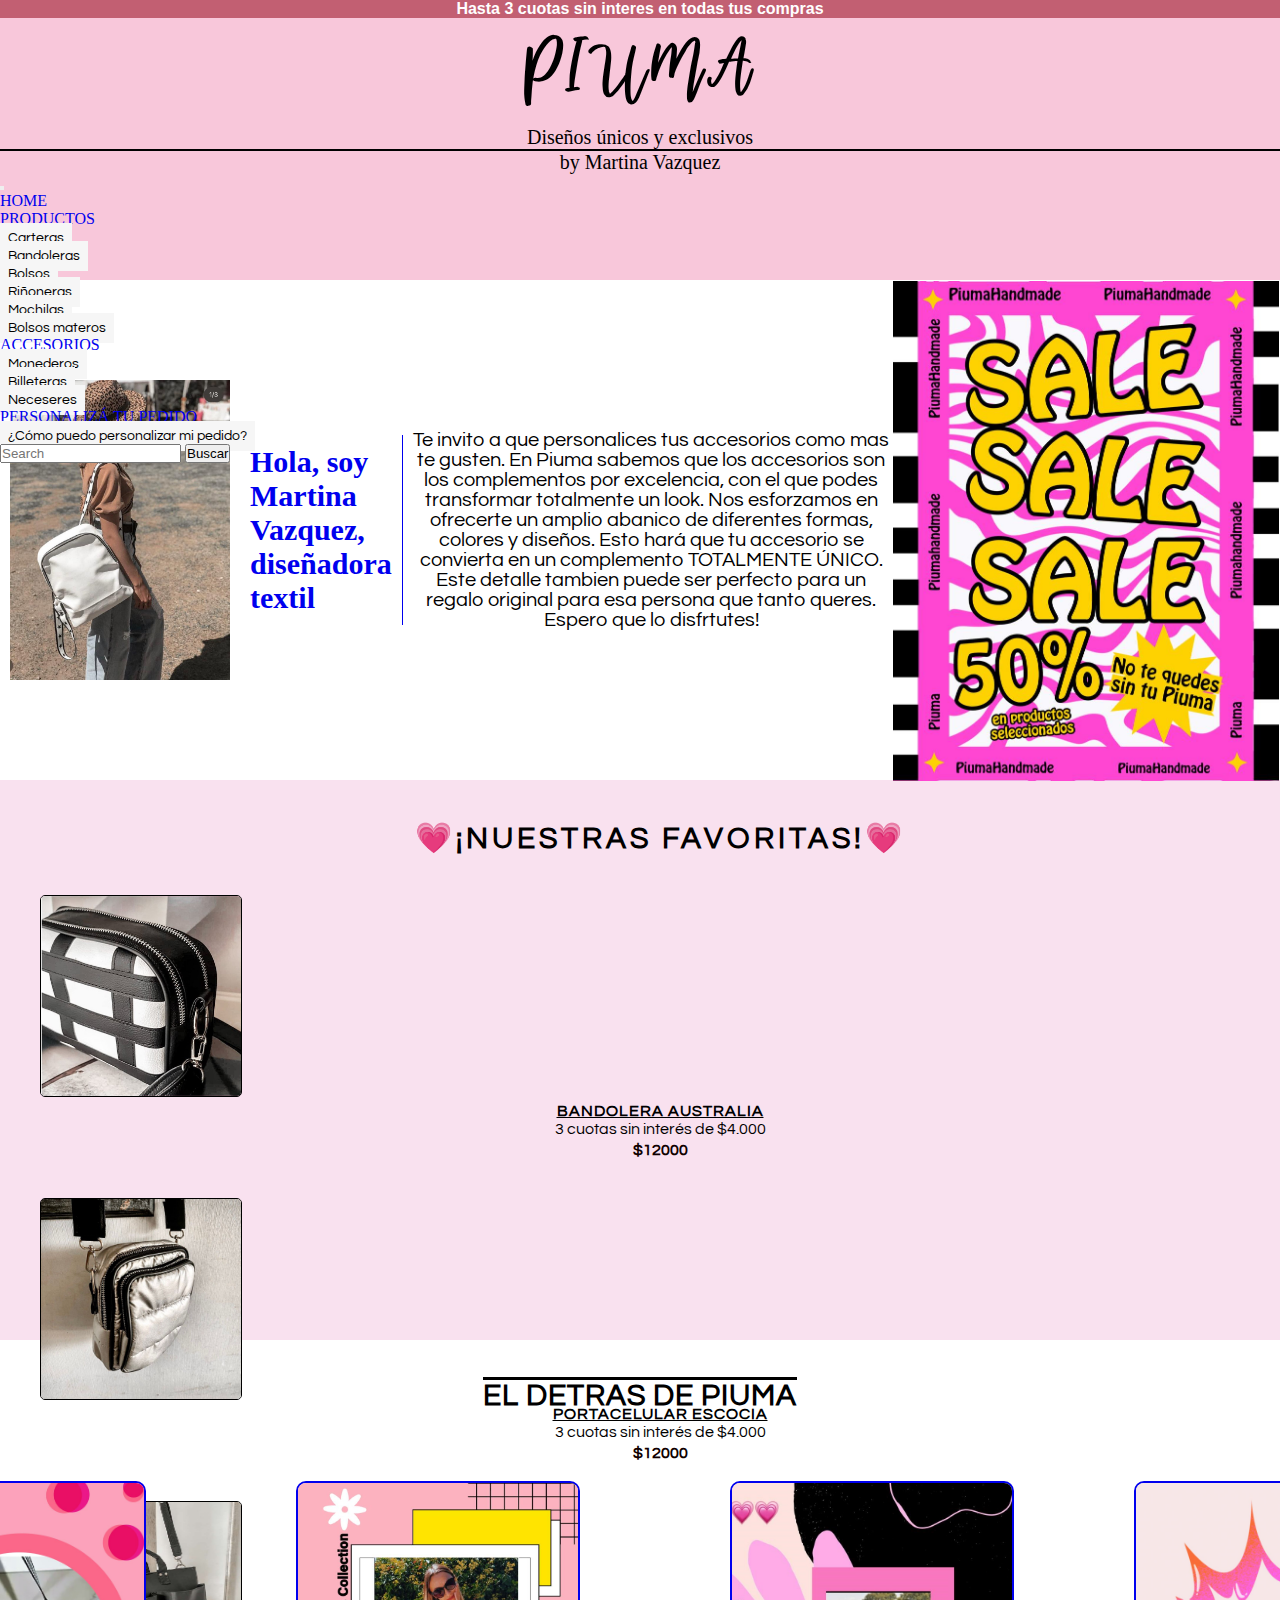
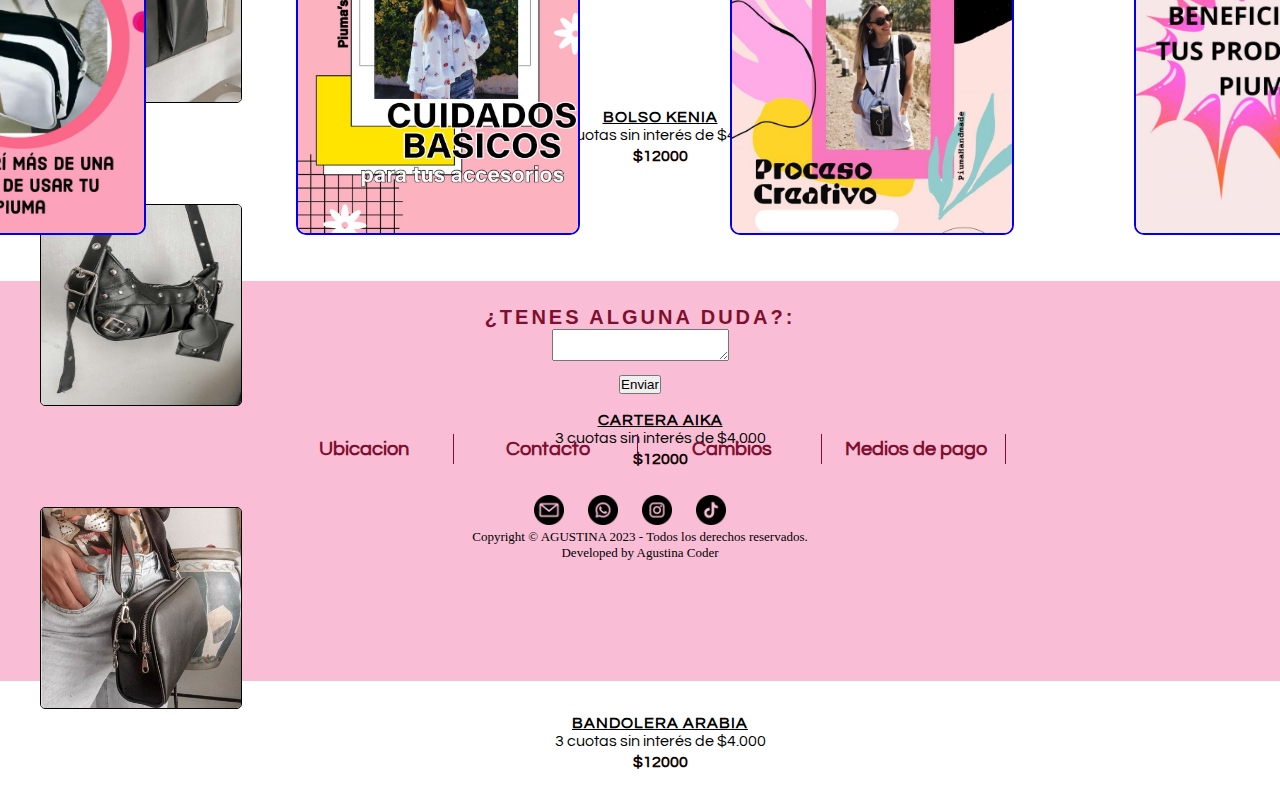
<file: index.html>
<!DOCTYPE html>
<html lang="en">

<head>

    <meta charset="UTF-8">
    <meta http-equiv="X-UA-Compatible" content="IE=edge">
    <meta name="viewport" content="width=device-width, initial-scale=1.0">

    <!-- Nombre que aoarece en la pagina -->
    <title>Piuma Handmade</title>
    <!-- Boostrap CDN -->
    <link href="https://cdn.jsdelivr.net/npm/bootstrap@5.3.0/dist/css/bootstrap.min.css" rel="stylesheet"
        integrity="sha384-9ndCyUaIbzAi2FUVXJi0CjmCapSmO7SnpJef0486qhLnuZ2cdeRhO02iuK6FUUVM" crossorigin="anonymous">
    <!-- Favicon -->
    <link rel="shortcut icon" href="img/favicon.jpeg" type="image/x-icon">
    <!-- Linkear el css -->
    <link rel="stylesheet" href="./styles/estilo.css">
</head>

<body>
    <header>
        <!-- Banner -->
        <p class="banner">Hasta 3 cuotas sin interes en todas tus compras
        <p>
            <!-- TITULOS PRINCIPALES -->
        <h1>PIUMA</h1>
        <div>
            <p class="subtitulo">
                Diseños únicos y exclusivos</p>
            <HR color="black">
            <p class="by">
                by Martina Vazquez</p>
        </div>

        <!-- PRIMER MENU -->
        <nav class="navbar navbar-expand-lg bg-body-tertiary">
            <div class="container-fluid">
                <a class="navbar-brand" href="#"></a>
                <button class="navbar-toggler" type="button" data-bs-toggle="collapse"
                    data-bs-target="#navbarSupportedContent" aria-controls="navbarSupportedContent"
                    aria-expanded="false" aria-label="Toggle navigation">
                    <span class="navbar-toggler-icon"></span>
                </button>
                <div class="collapse navbar-collapse" id="navbarSupportedContent">
                    <ul class="navbar-nav me-auto mb-2 mb-lg-0">
                        <li class="nav-item">
                            <a class="nav-link active" aria-current="page" href="./index.html">HOME</a>
                        </li>
                        <li class="nav-item dropdown">
                            <a class="nav-link dropdown-toggle" href="#" role="button" data-bs-toggle="dropdown"
                                aria-expanded="false">
                                PRODUCTOS
                            </a>
                            <ul class="dropdown-menu">
                                <li><a class="dropdown-item" href="#">Carteras</a></li>
                                <li><a class="dropdown-item" href="./pages/bandolera.html">Bandoleras</a></li>
                                <li><a class="dropdown-item" href="#">Bolsos</a></li>
                                <li><a class="dropdown-item" href="#">Riñoneras</a></li>
                                <li><a class="dropdown-item" href="./pages/mochilas.html">Mochilas</a></li>
                                <li><a class="dropdown-item" href="#">Bolsos materos</a></li>
                            </ul>
                        </li>
                        <li class="nav-item dropdown">
                            <a class="nav-link dropdown-toggle" href="#" role="button" data-bs-toggle="dropdown"
                                aria-expanded="false">
                                ACCESORIOS
                            </a>
                            <ul class="dropdown-menu">
                                <li><a class="dropdown-item" href="#">Monederos</a></li>
                                <li><a class="dropdown-item" href="#">Billeteras</a></li>
                                <li><a class="dropdown-item" href="#">Neceseres</a></li>
                            </ul>
                        </li>
                        <li class="nav-item dropdown">
                            <a class="nav-link dropdown-toggle" href="#" role="button" data-bs-toggle="dropdown"
                                aria-expanded="false">
                                PERSONALIZÁ TU PEDIDO
                            </a>
                            <ul class="dropdown-menu">
                                <li><a class="dropdown-item" href="#">¿Cómo puedo personalizar mi pedido?</a></li>

                            </ul>
                        </li>

                    </ul>
                    <form class="d-flex" role="search">
                        <input class="form-control me-2" type="search" placeholder="Search" aria-label="Search">
                        <button type="button" class="btn btn-light">Buscar</button>

                    </form>
                </div>
            </div>
        </nav>



        <!-- <nav class="menuheader">
            <ul>
                <li>
                    <a href="#">
                        <img src="img/lupa.png" width="20px" alt class="lupa">
                    </a>
                </li>
                <li>
                    <a href="#">
                        <img src="img/avatar.png" width="20px" alt class="usuario">
                    </a>
                </li>
                <li><a href="#">
                        <img src="img/estrella.png" width="20px" alt class="fav">
                    </a>
                </li>
                <li>
                    <a href="#">
                        <img src="img/carrito-de-compras.png" width="20px" alt class="carrito">
                    </a>
                </li>
            </ul>
        </nav> -->

    </header>
    <section id="descuentos">
        <div class="imgdescuento">
            <a href="">
                <img src="./img/descuentobanner.jpeg" alt class="descuento-img">
            </a>
        </div>
    </section>
    <section id="seccion1">

        <div class="contenedoruno">
            <div class="caja1">
                <img src="./img/yolink.jpeg" width="300px" alt class="perfil">
                <a href="./pages/quiensoy.html">
                    <h2 class="hola">Hola, soy Martina Vazquez, diseñadora textil</h2>
                </a>
                <p class="presentacion">Te invito a que personalices tus accesorios como mas te gusten. En Piuma sabemos
                    que
                    los accesorios son los complementos por excelencia, con el que podes transformar totalmente un look.
                    Nos
                    esforzamos en ofrecerte un amplio abanico de diferentes formas, colores y diseños. Esto hará que tu
                    accesorio se convierta en un complemento TOTALMENTE ÚNICO. Este detalle tambien puede ser perfecto
                    para
                    un regalo original para esa persona que tanto queres. Espero que lo disfrtutes!</p>
            </div>

            <div class="caja2">
                <img src="./img/descuento.jpeg" width="500px" alt class="imgcaja2">
            </div>
        </div>
    </section>

    <section id="seccion2">
        <div class="disenio">
            <p>💗¡NUESTRAS FAVORITAS!💗</p>
        </div>
        <div class="container text-center">
            <div class="row row-cols-5">
                <div class="modelo1">
                    <img src="img/bandolera7.jpeg" alt class="img1">
                    <div class="seccion-2">
                        <p class="descripcion">Bandolera Australia</p>
                        <p class="cuotas">3 cuotas sin interés de $4.000</p>
                        <p class="precio">$12000</p>
                    </div>
                </div>
                <div class="modelo2">
                    <img src="img/inicio (1).jpeg" alt class="img2">
                    <div class="seccion-2">
                        <p class="descripcion">Portacelular Escocia</p>
                        <p class="cuotas">3 cuotas sin interés de $4.000</p>
                        <p class="precio">$12000</p>
                    </div>
                </div>
                <div class="modelo3">
                    <img src="img/bolso4.jpeg" alt class="img3">
                    <div class="seccion-2">
                        <p class="descripcion">Bolso Kenia</p>
                        <p class="cuotas">3 cuotas sin interés de $4.000</p>
                        <p class="precio">$12000</p>
                    </div>
                </div>
                <div class="modelo4">
                    <img src="img/cartera1.jpeg" alt class="img4">
                    <div class="seccion-2">
                        <p class="descripcion">Cartera Aika</p>
                        <p class="cuotas">3 cuotas sin interés de $4.000</p>
                        <p class="precio">$12000</p>
                    </div>
                </div>
                <div class="modelo5">
                    <img src="img/bandolera6.jpeg" alt class="img5">
                    <div class="seccion-2">
                        <p class="descripcion">Bandolera Arabia</p>
                        <p class="cuotas">3 cuotas sin interés de $4.000</p>
                        <p class="precio">$12000</p>
                    </div>
                </div>
            </div>
        </div>
    </section>

    <section id="seccion3">

        <p class="titulo">EL DETRAS DE PIUMA</p>

        <div class="contenedorimg">
            <a href="#">
                <img src="img/bordado.jpeg" width="250px" alt class="imgA">
            </a>

            <a href="./pages/cuidado.html">
                <img src="img/cuidado.jpeg" width="280px" alt class="imgB">
            </a>

            <a href="./pages/proceso.html">
                <img src="img/proceso.jpeg" width="280px" alt class="imgC">
            </a>

            <a href="#">
                <img src="img/beneficios.jpeg" width="250px" alt class="imgD">
            </a>

        </div>


        <footer class="footerindex">
            <div class="formulario">
                <form action="#" target="dudas">
                    <p> ¿TENES ALGUNA DUDA?:
                        <br>
                        <textarea name="mensaje"></textarea>
                    </p>
                    <input type="submit" value="Enviar">
                </form>
            </div>

            <nav class="menufinal">
                <ul class="mf">
                    <li><a href="./pages/ubicacion.html">Ubicacion</a></li>
                    <li><a href="#">Contacto</a></li>
                    <li><a href="#">Cambios</a></li>
                    <li><a href="#">Medios de pago</a></li>
                </ul>
            </nav>

            <nav class="menumedia">
                <ul class="mm">
                    <li><a href="#">
                            <img src="./img/email.png" width="30px" alt="correo">
                        </a>
                    </li>
                    <li><a href="https://api.whatsapp.com/send?phone=5492616509023">
                            <img src="./img/whatsapp.png" width="30px" alt="whatsapp">
                        </a>
                    </li>
                    <li><a href="https://www.instagram.com/piumabags">
                            <img src="./img/instagram.png" width="30px" alt="ig">
                        </a>
                    </li>
                    <li><a href="#">
                            <img src="./img/tik-tok.png" width="30px" alt="tiktok">
                        </a>
                    </li>
                </ul>
            </nav>
            <p class="copy">
                Copyright © AGUSTINA 2023 - Todos los derechos reservados.</p>
            <p class="copy2">Developed by Agustina Coder</p>

        </footer>
        <!-- Boostrap CDN -->
        <script src="https://cdn.jsdelivr.net/npm/bootstrap@5.3.0/dist/js/bootstrap.bundle.min.js"
            integrity="sha384-geWF76RCwLtnZ8qwWowPQNguL3RmwHVBC9FhGdlKrxdiJJigb/j/68SIy3Te4Bkz"
            crossorigin="anonymous"></script>

</body>

</html>
</file>
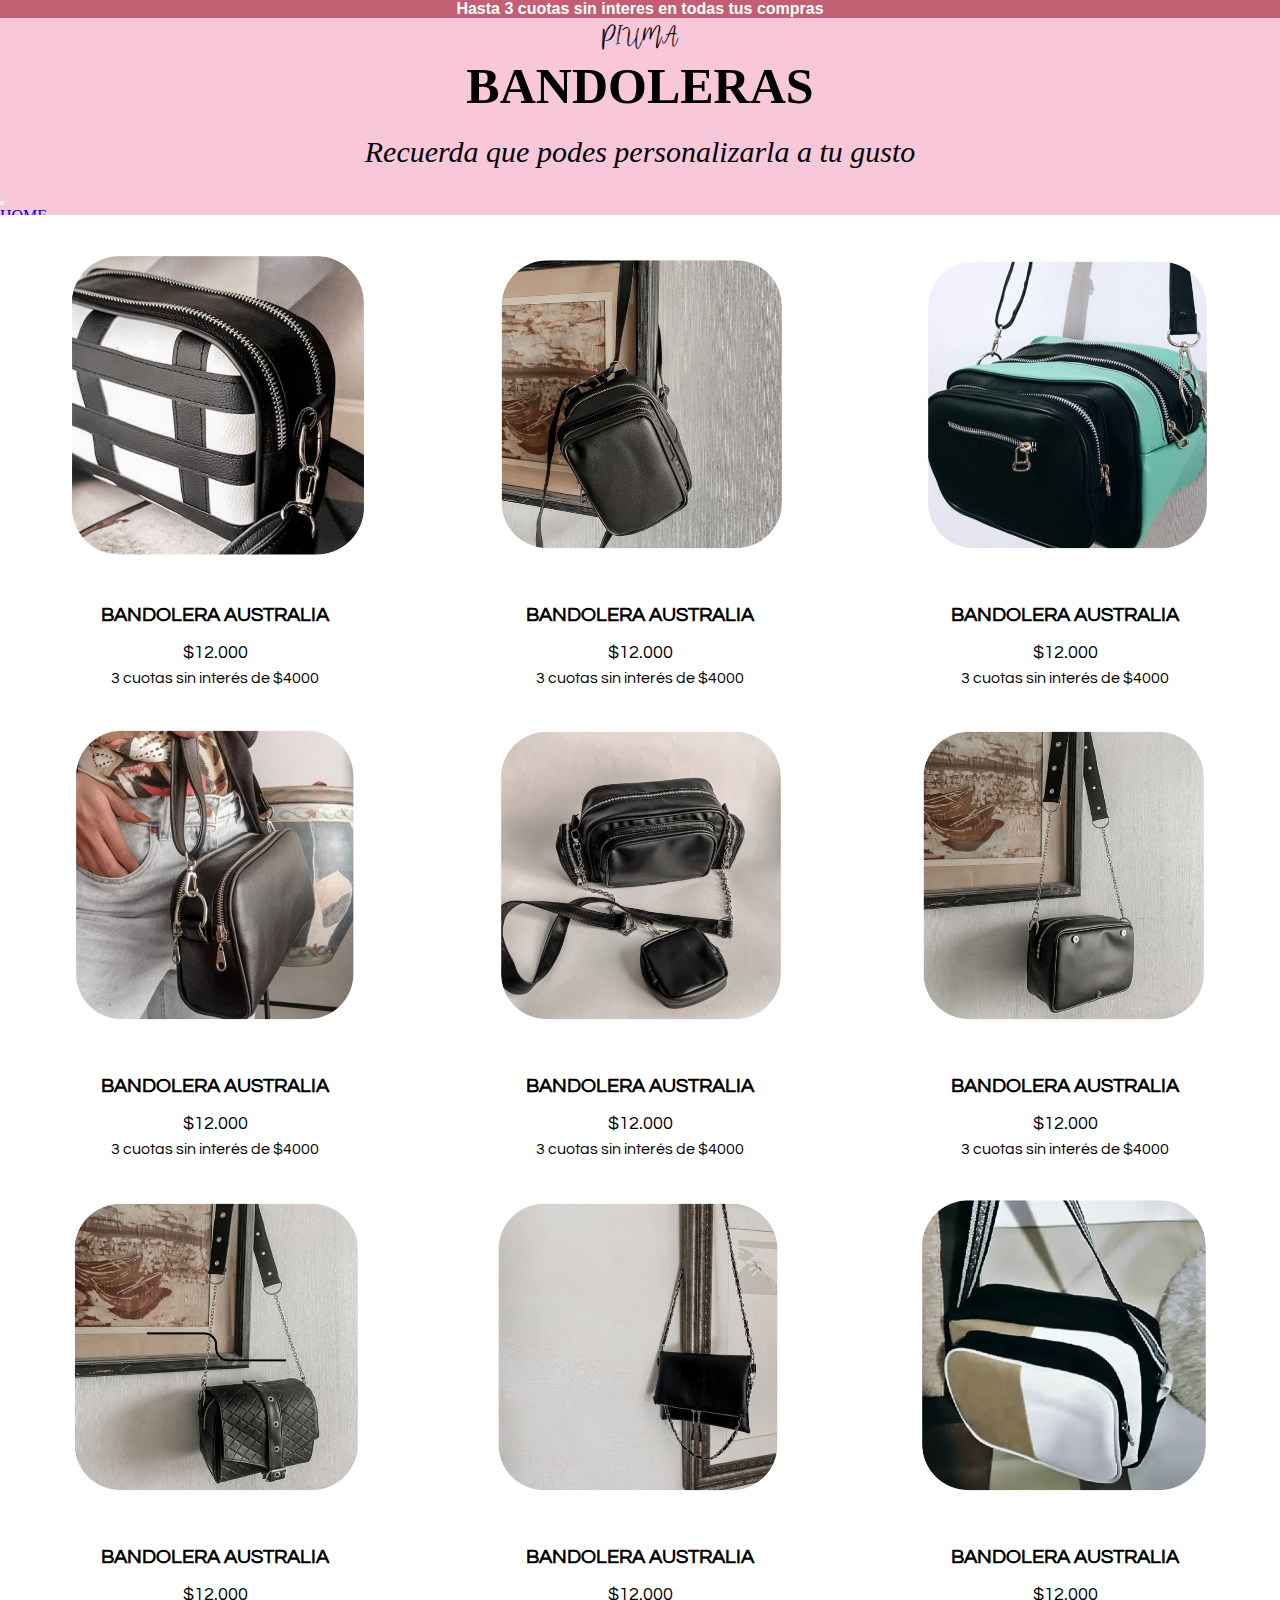
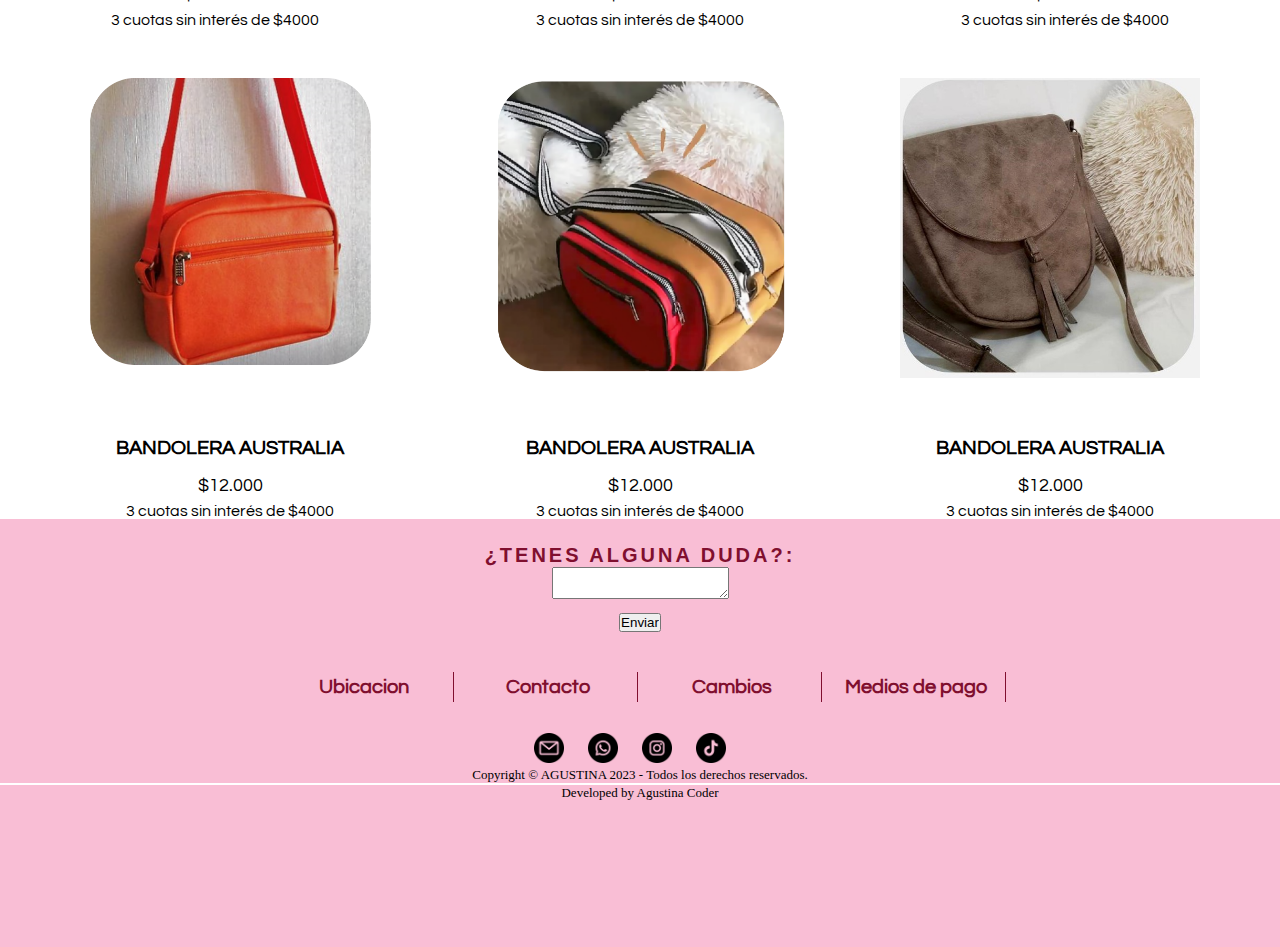
<file: pages/bandolera.html>
<!DOCTYPE html>
<html lang="en">

<head>
    <meta charset="UTF-8">
    <meta http-equiv="X-UA-Compatible" content="IE=edge">
    <meta name="viewport" content="width=device-width, initial-scale=1.0">
    <title>Bandoleras</title>
    <!-- ----Boostrap---- -->
    <link href="https://cdn.jsdelivr.net/npm/bootstrap@5.3.0/dist/css/bootstrap.min.css" rel="stylesheet"
        integrity="sha384-9ndCyUaIbzAi2FUVXJi0CjmCapSmO7SnpJef0486qhLnuZ2cdeRhO02iuK6FUUVM" crossorigin="anonymous">
    <link rel="stylesheet" href="../styles/estilo.css">
    <link rel="shortcut icon" href="../img/favicon.jpeg" type="image/x-icon">
</head>

<body>

    <section id="page">
        <header class="headpages">
            <p class="banner">Hasta 3 cuotas sin interes en todas tus compras
            <p>
            <p class="piuma">PIUMA</p>
            <h1 class="bandolera-titulo">BANDOLERAS</h1>
            <p class="subtitulo-titulos">Recuerda que podes personalizarla a tu gusto</p>

            <nav class="navbar navbar-expand-lg bg-body-tertiary">
                <div class="container-fluid">
                    <a class="navbar-brand" href="#"></a>
                    <button class="navbar-toggler" type="button" data-bs-toggle="collapse"
                        data-bs-target="#navbarSupportedContent" aria-controls="navbarSupportedContent"
                        aria-expanded="false" aria-label="Toggle navigation">
                        <span class="navbar-toggler-icon"></span>
                    </button>
                    <div class="collapse navbar-collapse" id="navbarSupportedContent">
                        <ul class="navbar-nav me-auto mb-2 mb-lg-0">
                            <li class="nav-item">
                                <a class="nav-link active" aria-current="page" href="../index.html">HOME</a>
                            </li>
                            <li class="nav-item dropdown">
                                <a class="nav-link dropdown-toggle" href="#" role="button" data-bs-toggle="dropdown"
                                    aria-expanded="false">
                                    PRODUCTOS
                                </a>
                                <ul class="dropdown-menu">
                                    <li><a class="dropdown-item" href="#">Carteras</a></li>
                                    <li><a class="dropdown-item" href="../pages/bandolera.html">Bandoleras</a></li>
                                    <li><a class="dropdown-item" href="#">Bolsos</a></li>
                                    <li><a class="dropdown-item" href="#">Riñoneras</a></li>
                                    <li><a class="dropdown-item" href="../pages/mochilas.html">Mochilas</a></li>
                                    <li><a class="dropdown-item" href="#">Bolsos materos</a></li>
                                </ul>
                            </li>
                            <li class="nav-item dropdown">
                                <a class="nav-link dropdown-toggle" href="#" role="button" data-bs-toggle="dropdown"
                                    aria-expanded="false">
                                    ACCESORIOS
                                </a>
                                <ul class="dropdown-menu">
                                    <li><a class="dropdown-item" href="#">Monederos</a></li>
                                    <li><a class="dropdown-item" href="#">Billeteras</a></li>
                                    <li><a class="dropdown-item" href="#">Neceseres</a></li>
                                </ul>
                            </li>
                            <li class="nav-item dropdown">
                                <a class="nav-link dropdown-toggle" href="#" role="button" data-bs-toggle="dropdown"
                                    aria-expanded="false">
                                    PERSONALIZÁ TU PEDIDO
                                </a>
                                <ul class="dropdown-menu">
                                    <li><a class="dropdown-item" href="#">¿Cómo puedo personalizar mi pedido?</a></li>

                                </ul>
                            </li>

                        </ul>
                        <form class="d-flex" role="search">
                            <input class="form-control me-2" type="search" placeholder="Search" aria-label="Search">
                            <button type="button" class="btn btn-light">Buscar</button>

                        </form>
                    </div>
                </div>
            </nav>
        </header>
        <main>
            <div class="container_bandolera">
                <div>
                    <img src="../img/b1.png" alt class="b1">
                    <p class="nombre-bandolera">BANDOLERA AUSTRALIA</p>
                    <p class="precio-bandolera">$12.000</p>
                    <p class="cuotasbandoleras">3 cuotas sin interés de $4000</p>
                </div>
                <div>
                    <img src="../img/b2.png" alt class="b2">
                    <p class="nombre-bandolera">BANDOLERA AUSTRALIA</p>
                    <p class="precio-bandolera">$12.000</p>
                    <p class="cuotasbandoleras">3 cuotas sin interés de $4000</p>
                </div>
                <div>
                    <img src="../img/b3.jpeg" alt class="b3">
                    <p class="nombre-bandolera">BANDOLERA AUSTRALIA</p>
                    <p class="precio-bandolera">$12.000</p>
                    <p class="cuotasbandoleras">3 cuotas sin interés de $4000</p>
                </div>
                <div>
                    <img src="../img/b4.png" alt class="b4">
                    <p class="nombre-bandolera">BANDOLERA AUSTRALIA</p>
                    <p class="precio-bandolera">$12.000</p>
                    <p class="cuotasbandoleras">3 cuotas sin interés de $4000</p>
                </div>
                <div>
                    <img src="../img/b5.png" alt class="b5">
                    <p class="nombre-bandolera">BANDOLERA AUSTRALIA</p>
                    <p class="precio-bandolera">$12.000</p>
                    <p class="cuotasbandoleras">3 cuotas sin interés de $4000</p>
                </div>
                <div>
                    <img src="../img/b6.png" alt class="b6">
                    <p class="nombre-bandolera">BANDOLERA AUSTRALIA</p>
                    <p class="precio-bandolera">$12.000</p>
                    <p class="cuotasbandoleras">3 cuotas sin interés de $4000</p>
                </div>
                <div>
                    <img src="../img/b7.png" alt class="b7">
                    <p class="nombre-bandolera">BANDOLERA AUSTRALIA</p>
                    <p class="precio-bandolera">$12.000</p>
                    <p class="cuotasbandoleras">3 cuotas sin interés de $4000</p>
                </div>
                <div>
                    <img src="../img/b8.png" alt class="b8">
                    <p class="nombre-bandolera">BANDOLERA AUSTRALIA</p>
                    <p class="precio-bandolera">$12.000</p>
                    <p class="cuotasbandoleras">3 cuotas sin interés de $4000</p>
                </div>
                <div>
                    <img src="../img/b9.png" alt class="b9">
                    <p class="nombre-bandolera">BANDOLERA AUSTRALIA</p>
                    <p class="precio-bandolera">$12.000</p>
                    <p class="cuotasbandoleras">3 cuotas sin interés de $4000</p>
                </div>
                <div>
                    <img src="../img/b10.png" alt class="b10">
                    <p class="nombre-bandolera">BANDOLERA AUSTRALIA</p>
                    <p class="precio-bandolera">$12.000</p>
                    <p class="cuotasbandoleras">3 cuotas sin interés de $4000</p>
                </div>
                <div>
                    <img src="../img/b11.png" alt class="b11">
                    <p class="nombre-bandolera">BANDOLERA AUSTRALIA</p>
                    <p class="precio-bandolera">$12.000</p>
                    <p class="cuotasbandoleras">3 cuotas sin interés de $4000</p>
                </div>
                <div>
                    <img src="../img/b12.jpeg" alt class="b12">
                    <p class="nombre-bandolera">BANDOLERA AUSTRALIA</p>
                    <p class="precio-bandolera">$12.000</p>
                    <p class="cuotasbandoleras">3 cuotas sin interés de $4000</p>
                </div>

            </div>

        </main>
        <footer class="footerpages">
            <div class="formulario">
                <form action="#" target="dudas">
                    <p> ¿TENES ALGUNA DUDA?:
                        <br>
                        <textarea name="mensaje"></textarea>
                    </p>
                    <input type="submit" value="Enviar">
                </form>
            </div>

            <nav class="menufinal">
                <ul class="mf">
                    <li><a href="../pages/ubicacion.html">Ubicacion</a></li>
                    <li><a href="#">Contacto</a></li>
                    <li><a href="#">Cambios</a></li>
                    <li><a href="#">Medios de pago</a></li>
                </ul>
            </nav>

            <nav class="menumedia">
                <ul class="mm">
                    <li><a href="#">
                            <img src="../img/email.png" width="30px" alt="correo">
                        </a>
                    </li>
                    <li><a href="#">
                            <img src="../img/whatsapp.png" width="30px" alt="whatsapp">
                        </a>
                    </li>
                    <li><a href="#">
                            <img src="../img/instagram.png" width="30px" alt="ig">
                        </a>
                    </li>
                    <li><a href="#">
                            <img src="../img/tik-tok.png" width="30px" alt="tiktok">
                        </a>
                    </li>
                </ul>
            </nav>


            <p class="copy">
                Copyright © AGUSTINA 2023 - Todos los derechos reservados.</p>
            <HR color="white">
            <p class="copy2">Developed by Agustina Coder</p>

        </footer>
    </section>
    <!-- -----------Boosrtrap---------- -->
    <script src="https://cdn.jsdelivr.net/npm/bootstrap@5.3.0/dist/js/bootstrap.bundle.min.js"
        integrity="sha384-geWF76RCwLtnZ8qwWowPQNguL3RmwHVBC9FhGdlKrxdiJJigb/j/68SIy3Te4Bkz"
        crossorigin="anonymous"></script>
</body>

</html>
</file>
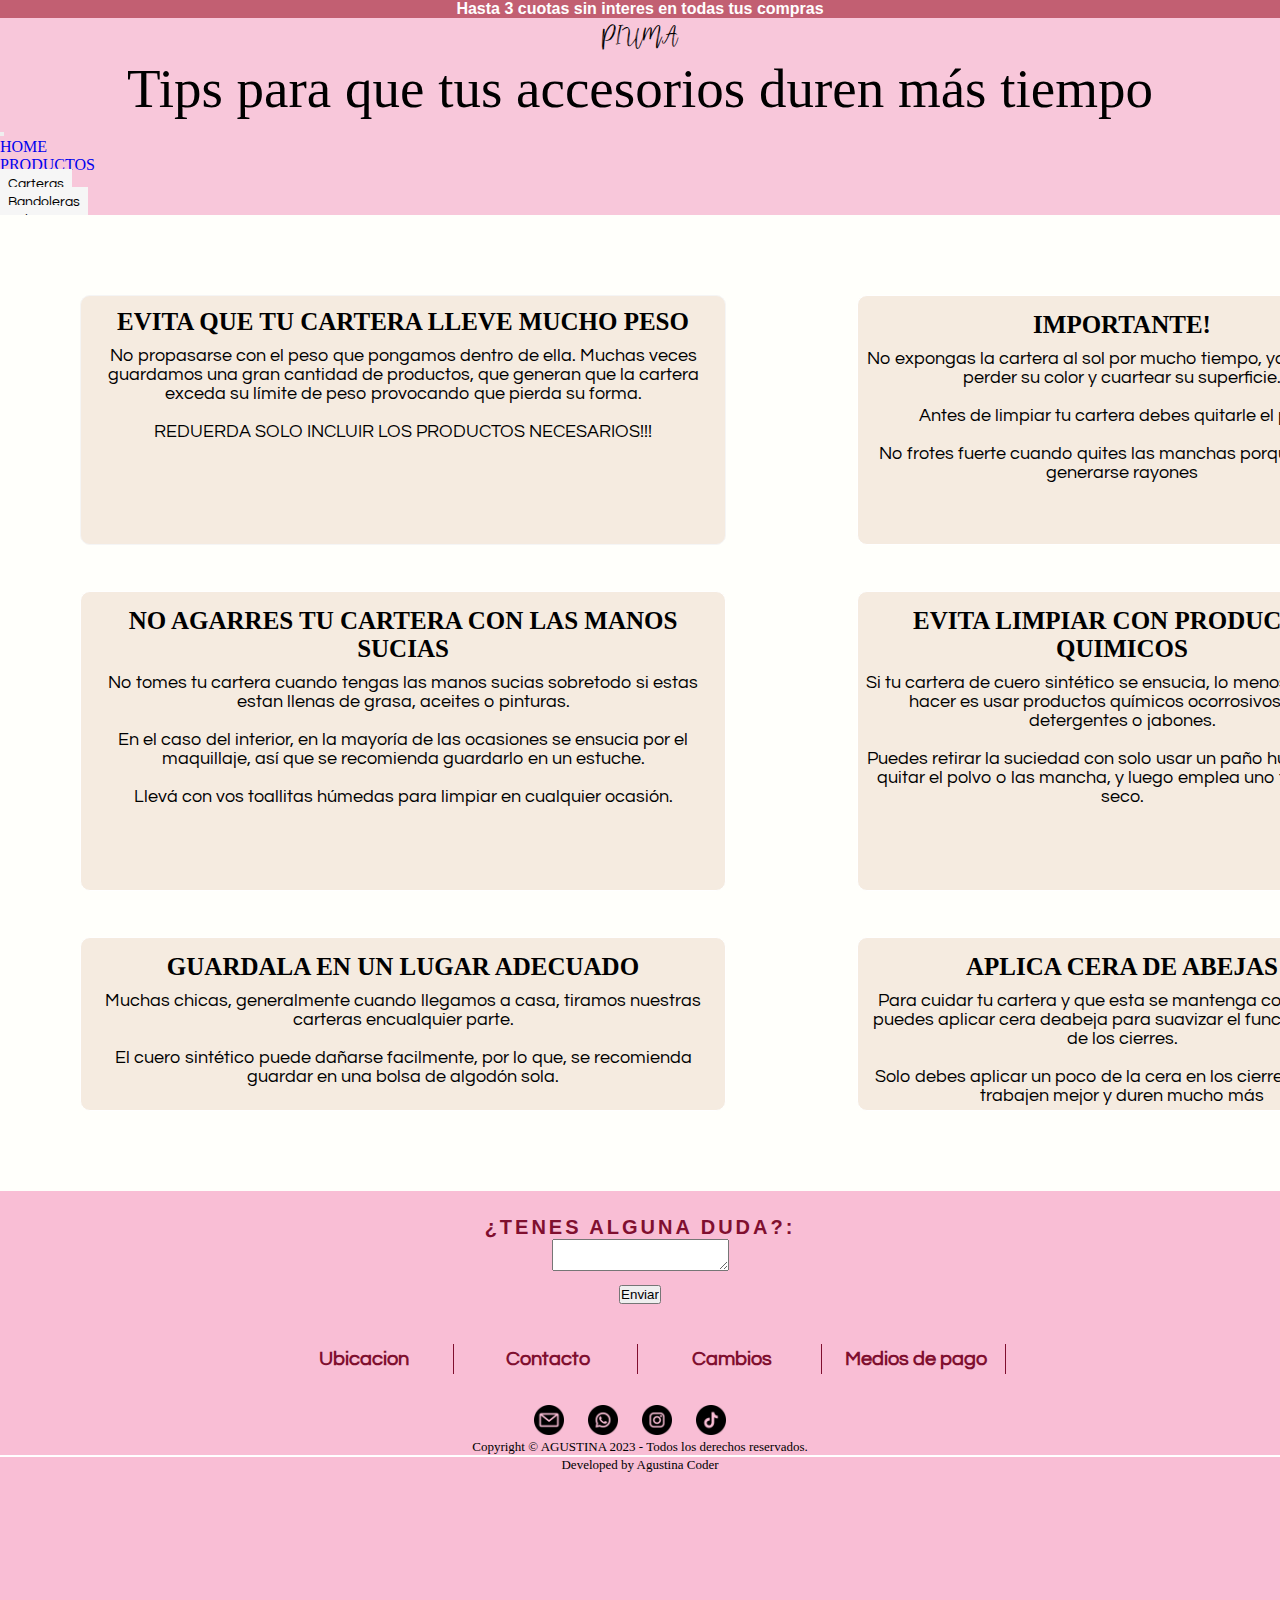
<file: pages/cuidado.html>
<!DOCTYPE html>
<html lang="en">

<head>
    <meta charset="UTF-8">
    <meta http-equiv="X-UA-Compatible" content="IE=edge">
    <meta name="viewport" content="width=device-width, initial-scale=1.0">
    <title>Cuidados</title>
    <!-- Boostrap CDN -->
    <link href="https://cdn.jsdelivr.net/npm/bootstrap@5.3.0/dist/css/bootstrap.min.css" rel="stylesheet"
        integrity="sha384-9ndCyUaIbzAi2FUVXJi0CjmCapSmO7SnpJef0486qhLnuZ2cdeRhO02iuK6FUUVM" crossorigin="anonymous">
    <link rel="stylesheet" href="../styles/estilo.css">
    <link rel="shortcut icon" href="../img/favicon.jpeg" type="image/x-icon">
</head>

<body>
    <section id="page">
        <header class="headpages">
            <p class="banner">Hasta 3 cuotas sin interes en todas tus compras</p>
            <p class="piuma">PIUMA</p>
            <h1 class="cuidado-titulo">Tips para que tus accesorios duren más tiempo</h1>
            <nav class="navbar navbar-expand-lg bg-body-tertiary">
                <div class="container-fluid">
                    <a class="navbar-brand" href="#"></a>
                    <button class="navbar-toggler" type="button" data-bs-toggle="collapse"
                        data-bs-target="#navbarSupportedContent" aria-controls="navbarSupportedContent"
                        aria-expanded="false" aria-label="Toggle navigation">
                        <span class="navbar-toggler-icon"></span>
                    </button>
                    <div class="collapse navbar-collapse" id="navbarSupportedContent">
                        <ul class="navbar-nav me-auto mb-2 mb-lg-0">
                            <li class="nav-item">
                                <a class="nav-link active" aria-current="page" href="../index.html">HOME</a>
                            </li>
                            <li class="nav-item dropdown">
                                <a class="nav-link dropdown-toggle" href="#" role="button" data-bs-toggle="dropdown"
                                    aria-expanded="false">
                                    PRODUCTOS
                                </a>
                                <ul class="dropdown-menu">
                                    <li><a class="dropdown-item" href="#">Carteras</a></li>
                                    <li><a class="dropdown-item" href="../pages/bandolera.html">Bandoleras</a></li>
                                    <li><a class="dropdown-item" href="#">Bolsos</a></li>
                                    <li><a class="dropdown-item" href="#">Riñoneras</a></li>
                                    <li><a class="dropdown-item" href="../pages/mochilas.html">Mochilas</a></li>
                                    <li><a class="dropdown-item" href="#">Bolsos materos</a></li>
                                </ul>
                            </li>
                            <li class="nav-item dropdown">
                                <a class="nav-link dropdown-toggle" href="#" role="button" data-bs-toggle="dropdown"
                                    aria-expanded="false">
                                    ACCESORIOS
                                </a>
                                <ul class="dropdown-menu">
                                    <li><a class="dropdown-item" href="#">Monederos</a></li>
                                    <li><a class="dropdown-item" href="#">Billeteras</a></li>
                                    <li><a class="dropdown-item" href="#">Neceseres</a></li>
                                </ul>
                            </li>
                            <li class="nav-item dropdown">
                                <a class="nav-link dropdown-toggle" href="#" role="button" data-bs-toggle="dropdown"
                                    aria-expanded="false">
                                    PERSONALIZÁ TU PEDIDO
                                </a>
                                <ul class="dropdown-menu">
                                    <li><a class="dropdown-item" href="#">¿Cómo puedo personalizar mi pedido?</a></li>

                                </ul>
                            </li>

                        </ul>
                        <form class="d-flex" role="search">
                            <input class="form-control me-2" type="search" placeholder="Search" aria-label="Search">
                            <button type="button" class="btn btn-light">Buscar</button>

                        </form>
                    </div>
                </div>
            </nav>
        </header>
        <main>
            <div id="cuadricula">
                <div class="item1">
                    <h3 class="tigrid">EVITA QUE TU CARTERA LLEVE MUCHO PESO</h3>
                    <p class="txgrid">
                        No propasarse con el peso que pongamos dentro de ella. Muchas veces guardamos una gran
                        cantidad
                        de productos, que generan que la cartera exceda su límite de peso provocando que pierda su
                        forma.
                        <br>
                        <br>
                        REDUERDA SOLO INCLUIR LOS PRODUCTOS NECESARIOS!!!
                    </p>
                </div>

                <div class="item2">
                    <h3 class="tigrid">IMPORTANTE!</h3>
                    <p class="txgrid"> No expongas la cartera al sol por mucho tiempo, ya que podría perder su color
                        y
                        cuartear su superficie.
                        <br>
                        <br>
                        Antes de limpiar tu cartera debes quitarle el polvo.
                        <br>
                        <br>
                        No frotes fuerte cuando quites las manchas porque podrían generarse rayones
                    </p>
                </div>
                <div class="item3">
                    <h3 class="tigrid">NO AGARRES TU CARTERA CON LAS MANOS SUCIAS</h3>
                    <p class="txgrid">
                        No tomes tu cartera cuando tengas las manos sucias
                        sobretodo si estas estan llenas de grasa, aceites o pinturas.
                        <br>
                        <br>
                        En el caso del interior, en la mayoría de las ocasiones se ensucia por el maquillaje, así
                        que se
                        recomienda
                        guardarlo en un estuche.
                        <br>
                        <br>
                        Llevá con vos toallitas húmedas para limpiar en cualquier ocasión.
                    </p>
                </div>
                <div class="item4">
                    <h3 class="tigrid">EVITA LIMPIAR CON PRODUCTOS QUIMICOS</h3>
                    <p class="txgrid">Si tu cartera de cuero sintético se ensucia, lo menos que debes hacer es usar
                        productos químicos ocorrosivos, como detergentes o jabones.
                        <br>
                        <br>
                        Puedes retirar la suciedad con solo usar un paño húmedo para
                        quitar el polvo o las mancha, y luego emplea uno totalmente seco.
                    </p>
                </div>

                <div class="item5">
                    <h3 class="tigrid">GUARDALA EN UN LUGAR ADECUADO</h3>
                    <p class="txgrid">
                        Muchas chicas, generalmente cuando llegamos a casa, tiramos nuestras carteras encualquier
                        parte.
                        <br>
                        <br>
                        El cuero sintético puede dañarse facilmente, por lo que, se recomienda guardar en una bolsa
                        de
                        algodón sola.
                    </p>
                </div>
                <div class="item6">
                    <h3 class="tigrid">APLICA CERA DE ABEJAS</h3>
                    <p class="txgrid">Para cuidar tu cartera y que esta se mantenga como nueva, puedes aplicar cera
                        deabeja
                        para suavizar el funcionamiento de los cierres.
                        <br>
                        <br>
                        Solo debes aplicar un poco de la cera en los cierres para que
                        trabajen mejor y duren mucho más
                    </p>
                </div>

            </div>
        </main>
        <footer class="footerpages">
            <div class="formulario">
                <form action="#" target="dudas">
                    <p> ¿TENES ALGUNA DUDA?:
                        <br>
                        <textarea name="mensaje"></textarea>
                    </p>
                    <input type="submit" value="Enviar">
                </form>
            </div>

            <nav class="menufinal">
                <ul class="mf">
                    <li><a href="../pages/ubicacion.html">Ubicacion</a></li>
                    <li><a href="#">Contacto</a></li>
                    <li><a href="#">Cambios</a></li>
                    <li><a href="#">Medios de pago</a></li>
                </ul>
            </nav>

            <nav class="menumedia">
                <ul class="mm">
                    <li><a href="#">
                            <img src="../img/email.png" width="30px" alt="correo">
                        </a>
                    </li>
                    <li><a href="#">
                            <img src="../img/whatsapp.png" width="30px" alt="whatsapp">
                        </a>
                    </li>
                    <li><a href="#">
                            <img src="../img/instagram.png" width="30px" alt="ig">
                        </a>
                    </li>
                    <li><a href="#">
                            <img src="../img/tik-tok.png" width="30px" alt="tiktok">
                        </a>
                    </li>
                </ul>
            </nav>


            <p class="copy">
                Copyright © AGUSTINA 2023 - Todos los derechos reservados.</p>
            <HR color="white">
            <p class="copy2">Developed by Agustina Coder</p>

        </footer>
    </section>
    <!-- Boostrap CDN -->
    <script src="https://cdn.jsdelivr.net/npm/bootstrap@5.3.0/dist/js/bootstrap.bundle.min.js"
        integrity="sha384-geWF76RCwLtnZ8qwWowPQNguL3RmwHVBC9FhGdlKrxdiJJigb/j/68SIy3Te4Bkz"
        crossorigin="anonymous"></script>

</body>

</html>
</file>
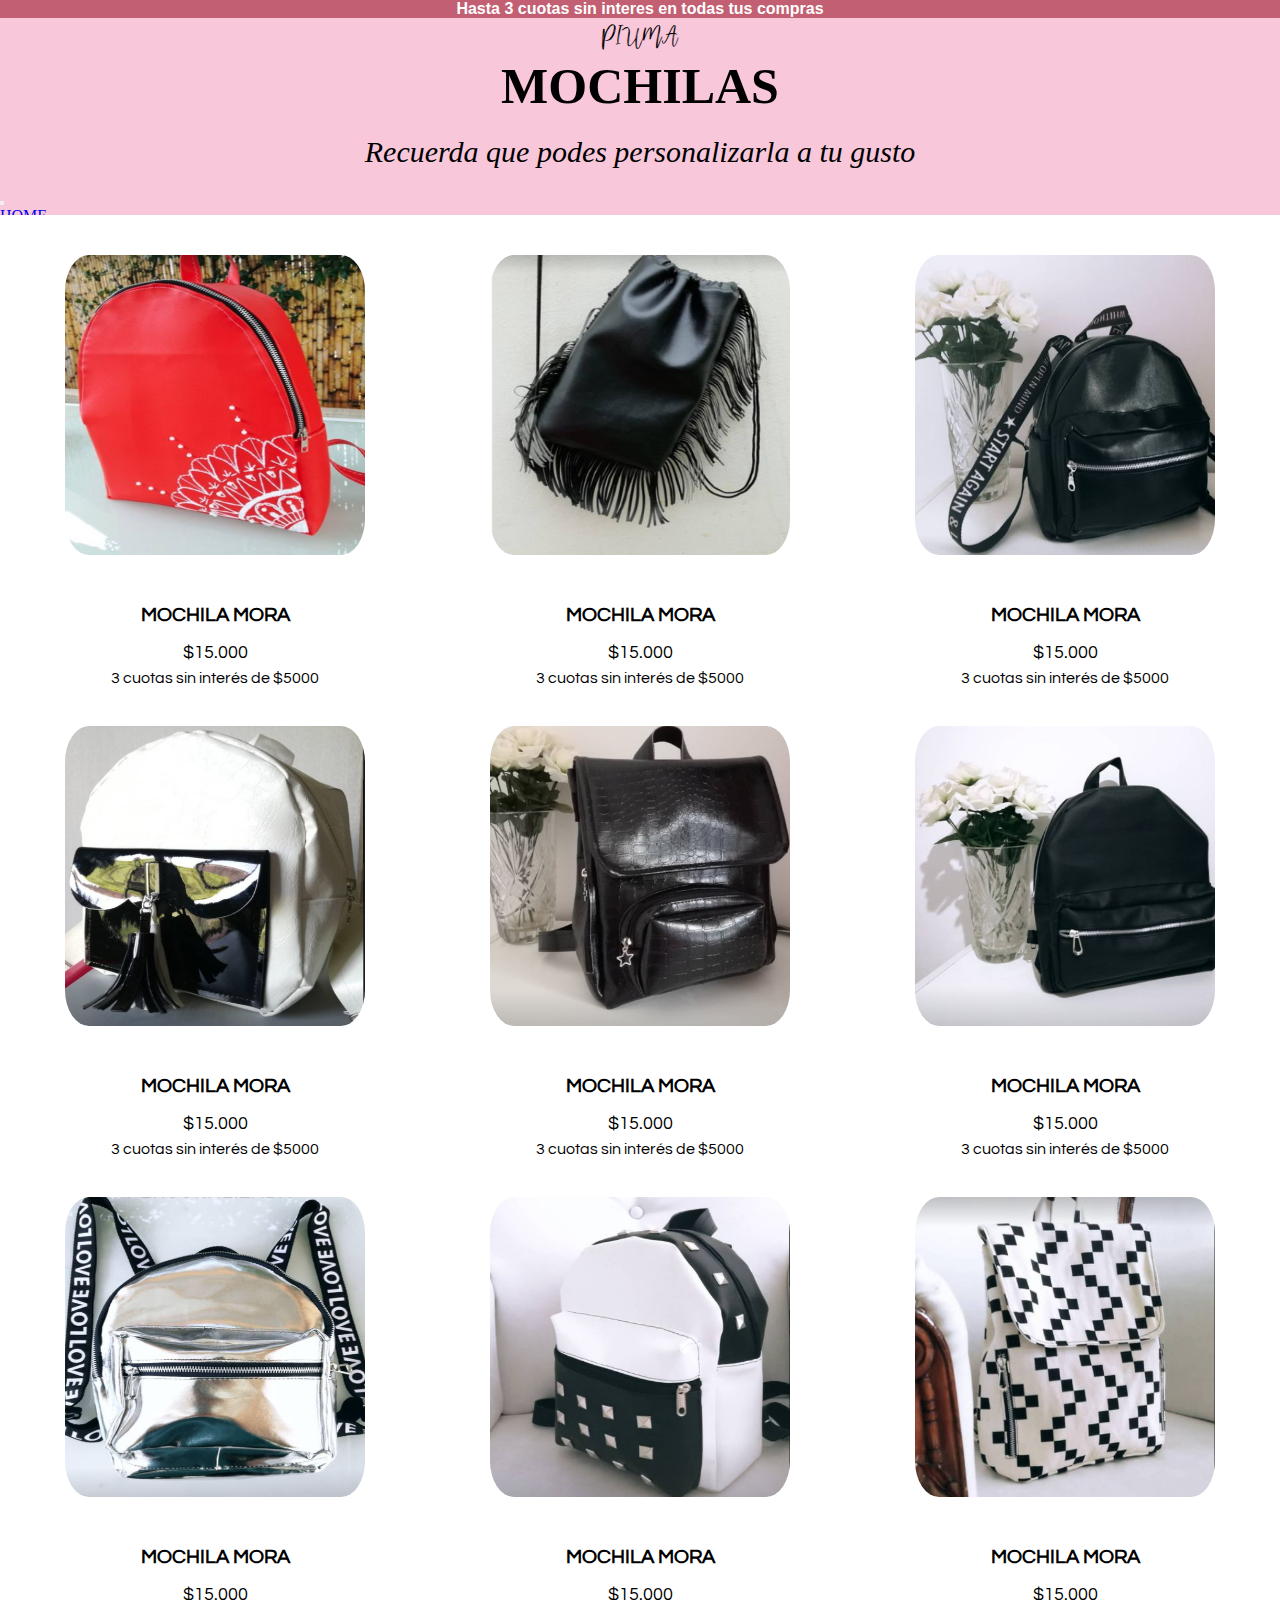
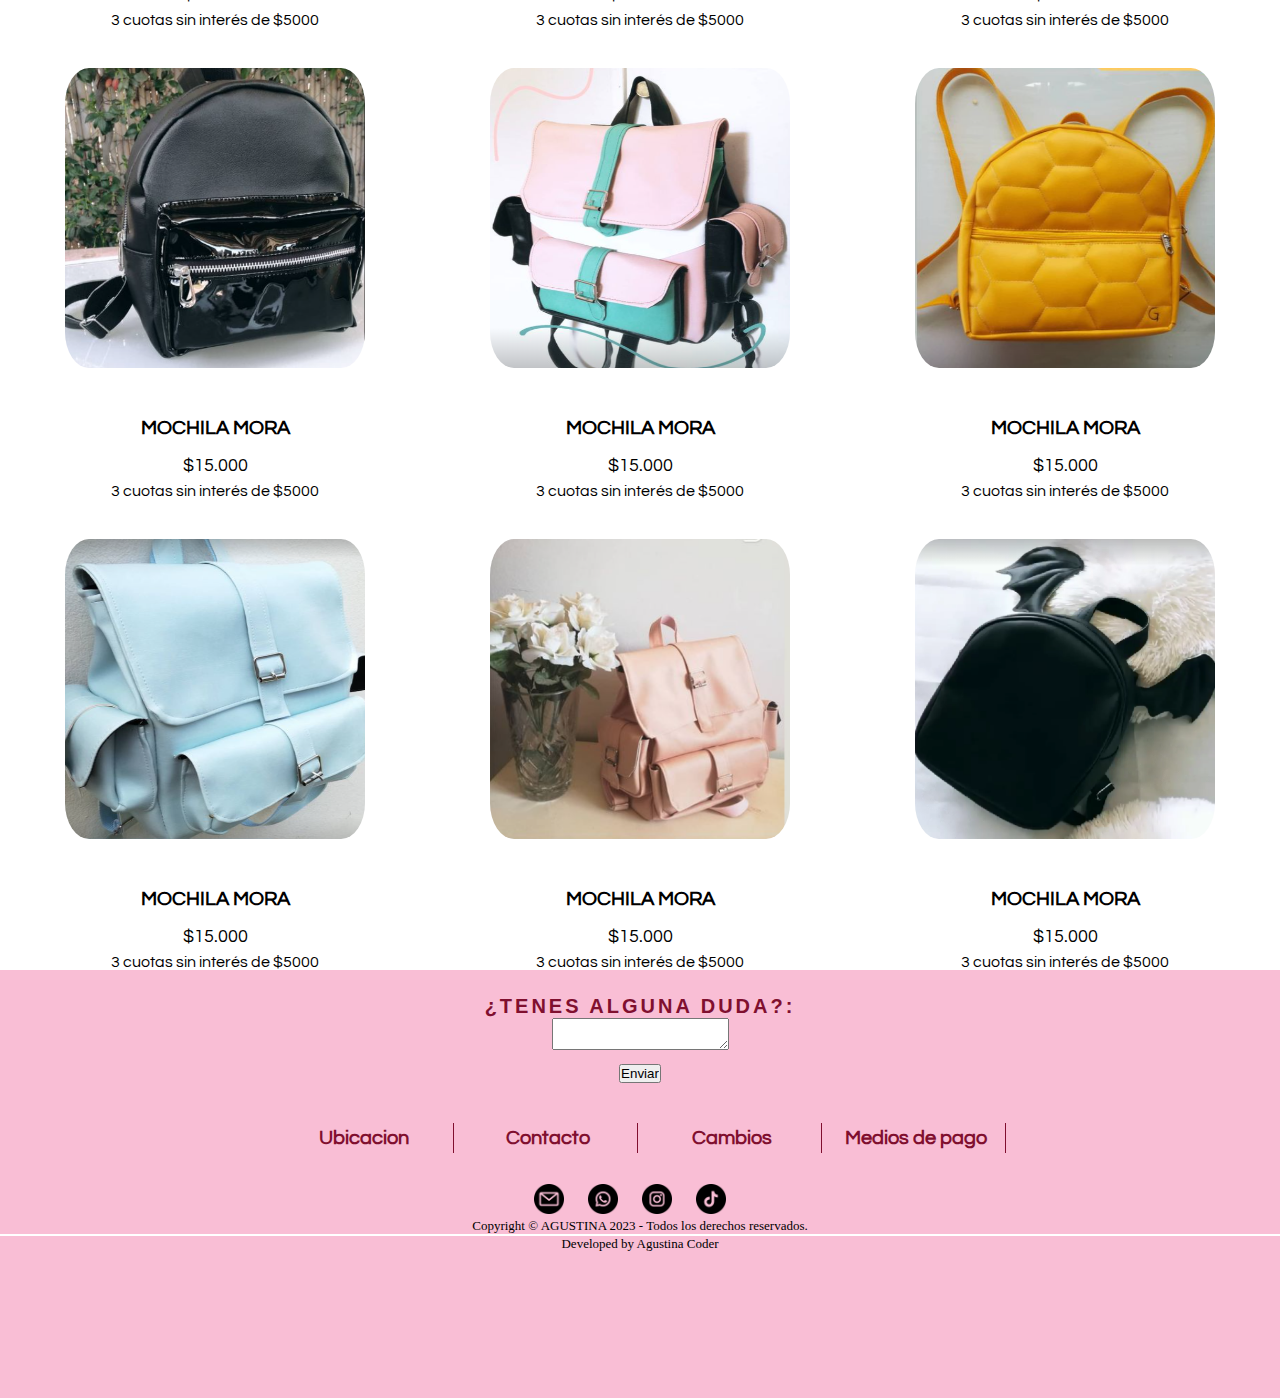
<file: pages/mochilas.html>
<!DOCTYPE html>
<html lang="en">

<head>
    <meta charset="UTF-8">
    <meta http-equiv="X-UA-Compatible" content="IE=edge">
    <meta name="viewport" content="width=device-width, initial-scale=1.0">
    <title>Mochilas</title>
    <!-- Boostrap CDN -->
    <link href="https://cdn.jsdelivr.net/npm/bootstrap@5.3.0/dist/css/bootstrap.min.css" rel="stylesheet"
        integrity="sha384-9ndCyUaIbzAi2FUVXJi0CjmCapSmO7SnpJef0486qhLnuZ2cdeRhO02iuK6FUUVM" crossorigin="anonymous">

    <link rel="stylesheet" href="../styles/estilo.css">
    <link rel="shortcut icon" href="../img/favicon.jpeg" type="image/x-icon">
</head>

<body>
    <section id="page">
        <header class="headpages">
            <p class="banner">Hasta 3 cuotas sin interes en todas tus compras</p>
            <p class="piuma">PIUMA</p>
            <h1 class="mochila-titulo">MOCHILAS</h1>
            <p class="subtitulo-titulos">Recuerda que podes personalizarla a tu gusto</p>

            <nav class="navbar navbar-expand-lg bg-body-tertiary">
                <div class="container-fluid">
                    <a class="navbar-brand" href="#"></a>
                    <button class="navbar-toggler" type="button" data-bs-toggle="collapse"
                        data-bs-target="#navbarSupportedContent" aria-controls="navbarSupportedContent"
                        aria-expanded="false" aria-label="Toggle navigation">
                        <span class="navbar-toggler-icon"></span>
                    </button>
                    <div class="collapse navbar-collapse" id="navbarSupportedContent">
                        <ul class="navbar-nav me-auto mb-2 mb-lg-0">
                            <li class="nav-item">
                                <a class="nav-link active" aria-current="page" href="../index.html">HOME</a>
                            </li>
                            <li class="nav-item dropdown">
                                <a class="nav-link dropdown-toggle" href="#" role="button" data-bs-toggle="dropdown"
                                    aria-expanded="false">
                                    PRODUCTOS
                                </a>
                                <ul class="dropdown-menu">
                                    <li><a class="dropdown-item" href="#">Carteras</a></li>
                                    <li><a class="dropdown-item" href="../pages/bandolera.html">Bandoleras</a></li>
                                    <li><a class="dropdown-item" href="#">Bolsos</a></li>
                                    <li><a class="dropdown-item" href="#">Riñoneras</a></li>
                                    <li><a class="dropdown-item" href="../pages/mochilas.html">Mochilas</a></li>
                                    <li><a class="dropdown-item" href="#">Bolsos materos</a></li>
                                </ul>
                            </li>
                            <li class="nav-item dropdown">
                                <a class="nav-link dropdown-toggle" href="#" role="button" data-bs-toggle="dropdown"
                                    aria-expanded="false">
                                    ACCESORIOS
                                </a>
                                <ul class="dropdown-menu">
                                    <li><a class="dropdown-item" href="#">Monederos</a></li>
                                    <li><a class="dropdown-item" href="#">Billeteras</a></li>
                                    <li><a class="dropdown-item" href="#">Neceseres</a></li>
                                </ul>
                            </li>
                            <li class="nav-item dropdown">
                                <a class="nav-link dropdown-toggle" href="#" role="button" data-bs-toggle="dropdown"
                                    aria-expanded="false">
                                    PERSONALIZÁ TU PEDIDO
                                </a>
                                <ul class="dropdown-menu">
                                    <li><a class="dropdown-item" href="#">¿Cómo puedo personalizar mi pedido?</a></li>

                                </ul>
                            </li>

                        </ul>
                        <form class="d-flex" role="search">
                            <input class="form-control me-2" type="search" placeholder="Search" aria-label="Search">
                            <button type="button" class="btn btn-light">Buscar</button>

                        </form>
                    </div>
                </div>
            </nav>
        </header>
        <main>
            <div class="container_mochila">
                <div>
                    <img src="../img/mochila1.png" alt class="m1">
                    <p class="nombre-mochila">MOCHILA MORA</p>
                    <p class="precio-mochila">$15.000</p>
                    <p class="cuotasmochilas">3 cuotas sin interés de $5000</p>
                </div>
                <div>
                    <img src="../img/mochila2.png" alt class="m2">
                    <p class="nombre-mochila">MOCHILA MORA</p>
                    <p class="precio-mochila">$15.000</p>
                    <p class="cuotasmochilas">3 cuotas sin interés de $5000</p>
                </div>
                <div>
                    <img src="../img/mochila3.png" alt class="m3">
                    <p class="nombre-mochila">MOCHILA MORA</p>
                    <p class="precio-mochila">$15.000</p>
                    <p class="cuotasmochilas">3 cuotas sin interés de $5000</p>
                </div>
                <div>
                    <img src="../img/mochila4.png" alt class="m4">
                    <p class="nombre-mochila">MOCHILA MORA</p>
                    <p class="precio-mochila">$15.000</p>
                    <p class="cuotasmochilas">3 cuotas sin interés de $5000</p>
                </div>
                <div>
                    <img src="../img/mochila5.png" alt class="m5">
                    <p class="nombre-mochila">MOCHILA MORA</p>
                    <p class="precio-mochila">$15.000</p>
                    <p class="cuotasmochilas">3 cuotas sin interés de $5000</p>
                </div>
                <div>
                    <img src="../img/mochila6.png" alt class="m6">
                    <p class="nombre-mochila">MOCHILA MORA</p>
                    <p class="precio-mochila">$15.000</p>
                    <p class="cuotasmochilas">3 cuotas sin interés de $5000</p>
                </div>
                <div>
                    <img src="../img/mochila7.png" alt class="m7">
                    <p class="nombre-mochila">MOCHILA MORA</p>
                    <p class="precio-mochila">$15.000</p>
                    <p class="cuotasmochilas">3 cuotas sin interés de $5000</p>
                </div>
                <div>
                    <img src="../img/mochila8.png" alt class="m8">
                    <p class="nombre-mochila">MOCHILA MORA</p>
                    <p class="precio-mochila">$15.000</p>
                    <p class="cuotasmochilas">3 cuotas sin interés de $5000</p>
                </div>
                <div>
                    <img src="../img/mochila9.png" alt class="m9">
                    <p class="nombre-mochila">MOCHILA MORA</p>
                    <p class="precio-mochila">$15.000</p>
                    <p class="cuotasmochilas">3 cuotas sin interés de $5000</p>
                </div>
                <div>
                    <img src="../img/mochila10.png" alt class="m10">
                    <p class="nombre-mochila">MOCHILA MORA</p>
                    <p class="precio-mochila">$15.000</p>
                    <p class="cuotasmochilas">3 cuotas sin interés de $5000</p>
                </div>
                <div>
                    <img src="../img/mochila11.png" alt class="m11">
                    <p class="nombre-mochila">MOCHILA MORA</p>
                    <p class="precio-mochila">$15.000</p>
                    <p class="cuotasmochilas">3 cuotas sin interés de $5000</p>
                </div>
                <div>
                    <img src="../img/mochila12.png" alt class="m12">
                    <p class="nombre-mochila">MOCHILA MORA</p>
                    <p class="precio-mochila">$15.000</p>
                    <p class="cuotasmochilas">3 cuotas sin interés de $5000</p>
                </div>
                <div>
                    <img src="../img/mochila13.png" alt class="m13">
                    <p class="nombre-mochila">MOCHILA MORA</p>
                    <p class="precio-mochila">$15.000</p>
                    <p class="cuotasmochilas">3 cuotas sin interés de $5000</p>
                </div>
                <div>
                    <img src="../img/mochila14.png" alt class="m14">
                    <p class="nombre-mochila">MOCHILA MORA</p>
                    <p class="precio-mochila">$15.000</p>
                    <p class="cuotasmochilas">3 cuotas sin interés de $5000</p>
                </div>
                <div>
                    <img src="../img/mochila15.png" alt class="m15">
                    <p class="nombre-mochila">MOCHILA MORA</p>
                    <p class="precio-mochila">$15.000</p>
                    <p class="cuotasmochilas">3 cuotas sin interés de $5000</p>
                </div>

            </div>

        </main>
        <footer class="footerpages">
            <div class="formulario">
                <form action="#" target="dudas">
                    <p> ¿TENES ALGUNA DUDA?:
                        <br>
                        <textarea name="mensaje"></textarea>
                    </p>
                    <input type="submit" value="Enviar">
                </form>
            </div>

            <nav class="menufinal">
                <ul class="mf">
                    <li><a href="../pages/ubicacion.html">Ubicacion</a></li>
                    <li><a href="#">Contacto</a></li>
                    <li><a href="#">Cambios</a></li>
                    <li><a href="#">Medios de pago</a></li>
                </ul>
            </nav>

            <nav class="menumedia">
                <ul class="mm">
                    <li><a href="#">
                            <img src="../img/email.png" width="30px" alt="correo">
                        </a>
                    </li>
                    <li><a href="#">
                            <img src="../img/whatsapp.png" width="30px" alt="whatsapp">
                        </a>
                    </li>
                    <li><a href="#">
                            <img src="../img/instagram.png" width="30px" alt="ig">
                        </a>
                    </li>
                    <li><a href="#">
                            <img src="../img/tik-tok.png" width="30px" alt="tiktok">
                        </a>
                    </li>
                </ul>
            </nav>


            <p class="copy">
                Copyright © AGUSTINA 2023 - Todos los derechos reservados.</p>
            <HR color="white">
            <p class="copy2">Developed by Agustina Coder</p>

        </footer>
    </section>
    <!-- Boostrap CDN -->
    <script src="https://cdn.jsdelivr.net/npm/bootstrap@5.3.0/dist/js/bootstrap.bundle.min.js"
        integrity="sha384-geWF76RCwLtnZ8qwWowPQNguL3RmwHVBC9FhGdlKrxdiJJigb/j/68SIy3Te4Bkz"
        crossorigin="anonymous"></script>


</body>

</html>
</file>
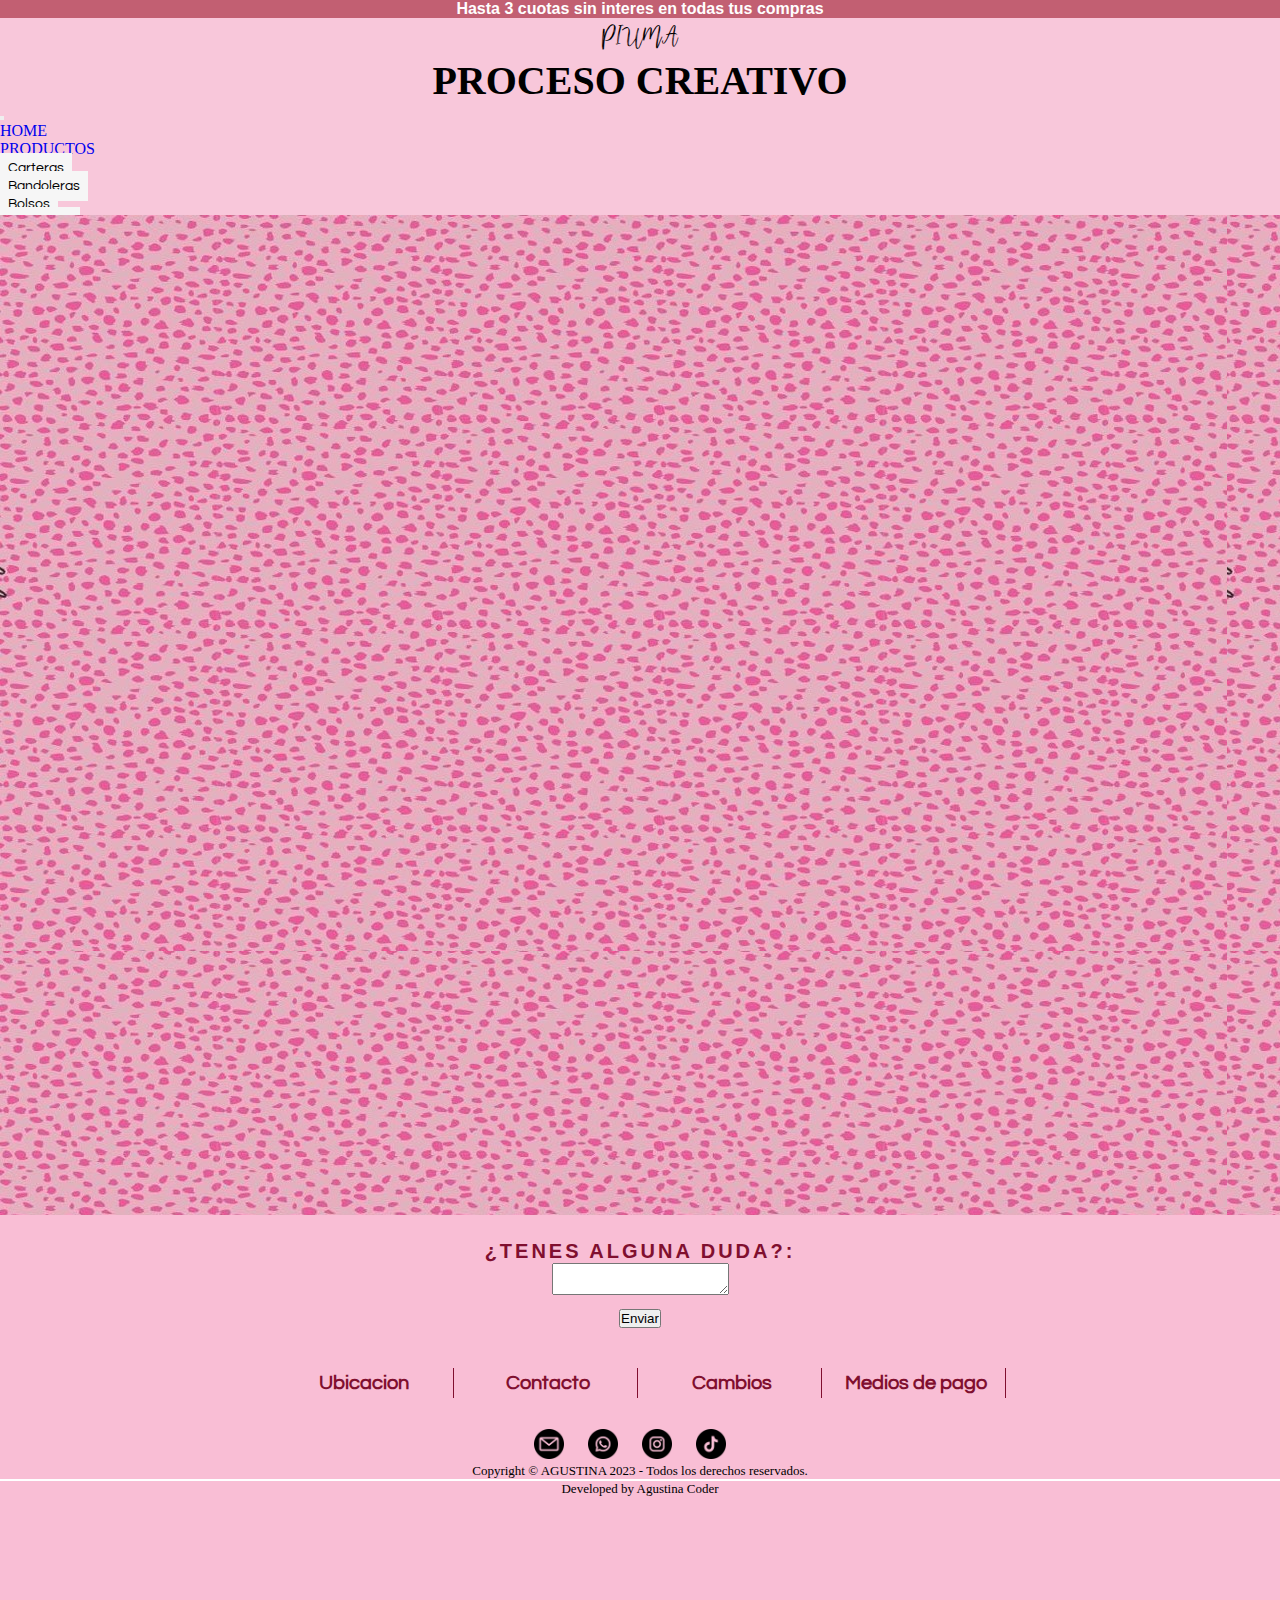
<file: pages/proceso.html>
<!DOCTYPE html>
<html lang="en">

<head>
    <meta charset="UTF-8">
    <meta http-equiv="X-UA-Compatible" content="IE=edge">
    <meta name="viewport" content="width=device-width, initial-scale=1.0">
    <title> Proceso</title>
    <!-- Boostrap CDN -->
    <link href="https://cdn.jsdelivr.net/npm/bootstrap@5.3.0/dist/css/bootstrap.min.css" rel="stylesheet"
        integrity="sha384-9ndCyUaIbzAi2FUVXJi0CjmCapSmO7SnpJef0486qhLnuZ2cdeRhO02iuK6FUUVM" crossorigin="anonymous">
    <link rel="stylesheet" href="../styles/estilo.css">
    <link rel="shortcut icon" href="../img/favicon.jpeg" type="image/x-icon">
</head>

<body>
    <section id="page">
        <header class="headpages">
            <p class="banner">Hasta 3 cuotas sin interes en todas tus compras</p>
            <p class="piuma">PIUMA</p>
            <h1 class="proceso-titulo">PROCESO CREATIVO</h1>


            <nav class="navbar navbar-expand-lg bg-body-tertiary">
                <div class="container-fluid">
                    <a class="navbar-brand" href="#"></a>
                    <button class="navbar-toggler" type="button" data-bs-toggle="collapse"
                        data-bs-target="#navbarSupportedContent" aria-controls="navbarSupportedContent"
                        aria-expanded="false" aria-label="Toggle navigation">
                        <span class="navbar-toggler-icon"></span>
                    </button>
                    <div class="collapse navbar-collapse" id="navbarSupportedContent">
                        <ul class="navbar-nav me-auto mb-2 mb-lg-0">
                            <li class="nav-item">
                                <a class="nav-link active" aria-current="page" href="../index.html">HOME</a>
                            </li>
                            <li class="nav-item dropdown">
                                <a class="nav-link dropdown-toggle" href="#" role="button" data-bs-toggle="dropdown"
                                    aria-expanded="false">
                                    PRODUCTOS
                                </a>
                                <ul class="dropdown-menu">
                                    <li><a class="dropdown-item" href="#">Carteras</a></li>
                                    <li><a class="dropdown-item" href="../pages/bandolera.html">Bandoleras</a></li>
                                    <li><a class="dropdown-item" href="#">Bolsos</a></li>
                                    <li><a class="dropdown-item" href="#">Riñoneras</a></li>
                                    <li><a class="dropdown-item" href="../pages/mochilas.html">Mochilas</a></li>
                                    <li><a class="dropdown-item" href="#">Bolsos materos</a></li>
                                </ul>
                            </li>
                            <li class="nav-item dropdown">
                                <a class="nav-link dropdown-toggle" href="#" role="button" data-bs-toggle="dropdown"
                                    aria-expanded="false">
                                    ACCESORIOS
                                </a>
                                <ul class="dropdown-menu">
                                    <li><a class="dropdown-item" href="#">Monederos</a></li>
                                    <li><a class="dropdown-item" href="#">Billeteras</a></li>
                                    <li><a class="dropdown-item" href="#">Neceseres</a></li>
                                </ul>
                            </li>
                            <li class="nav-item dropdown">
                                <a class="nav-link dropdown-toggle" href="#" role="button" data-bs-toggle="dropdown"
                                    aria-expanded="false">
                                    PERSONALIZÁ TU PEDIDO
                                </a>
                                <ul class="dropdown-menu">
                                    <li><a class="dropdown-item" href="#">¿Cómo puedo personalizar mi pedido?</a></li>

                                </ul>
                            </li>

                        </ul>
                        <form class="d-flex" role="search">
                            <input class="form-control me-2" type="search" placeholder="Search" aria-label="Search">
                            <button type="button" class="btn btn-light">Buscar</button>

                        </form>
                    </div>
                </div>
            </nav>
        </header>



        <main class="proceso">

        </main>

        <footer class="footerpages">
            <div class="formulario">
                <form action="#" target="dudas">
                    <p> ¿TENES ALGUNA DUDA?:
                        <br>
                        <textarea name="mensaje"></textarea>
                    </p>
                    <input type="submit" value="Enviar">
                </form>
            </div>

            <nav class="menufinal">
                <ul class="mf">
                    <li><a href="../pages/ubicacion.html">Ubicacion</a></li>
                    <li><a href="#">Contacto</a></li>
                    <li><a href="#">Cambios</a></li>
                    <li><a href="#">Medios de pago</a></li>
                </ul>
            </nav>

            <nav class="menumedia">
                <ul class="mm">
                    <li><a href="#">
                            <img src="../img/email.png" width="30px" alt="correo">
                        </a>
                    </li>
                    <li><a href="#">
                            <img src="../img/whatsapp.png" width="30px" alt="whatsapp">
                        </a>
                    </li>
                    <li><a href="https://www.instagram.com/piumabags/">
                            <img src="../img/instagram.png" width="30px" alt="ig">
                        </a>
                    </li>
                    <li><a href="#">
                            <img src="../img/tik-tok.png" width="30px" alt="tiktok">
                        </a>
                    </li>
                </ul>
            </nav>

            <p class="copy">
                Copyright © AGUSTINA 2023 - Todos los derechos reservados.</p>
            <HR color="white">
            <p class="copy2">Developed by Agustina Coder</p>

        </footer>
        <!-- Boostrap CDN -->
        <script src="https://cdn.jsdelivr.net/npm/bootstrap@5.3.0/dist/js/bootstrap.bundle.min.js"
            integrity="sha384-geWF76RCwLtnZ8qwWowPQNguL3RmwHVBC9FhGdlKrxdiJJigb/j/68SIy3Te4Bkz"
            crossorigin="anonymous"></script>

</body>

</html>
</file>
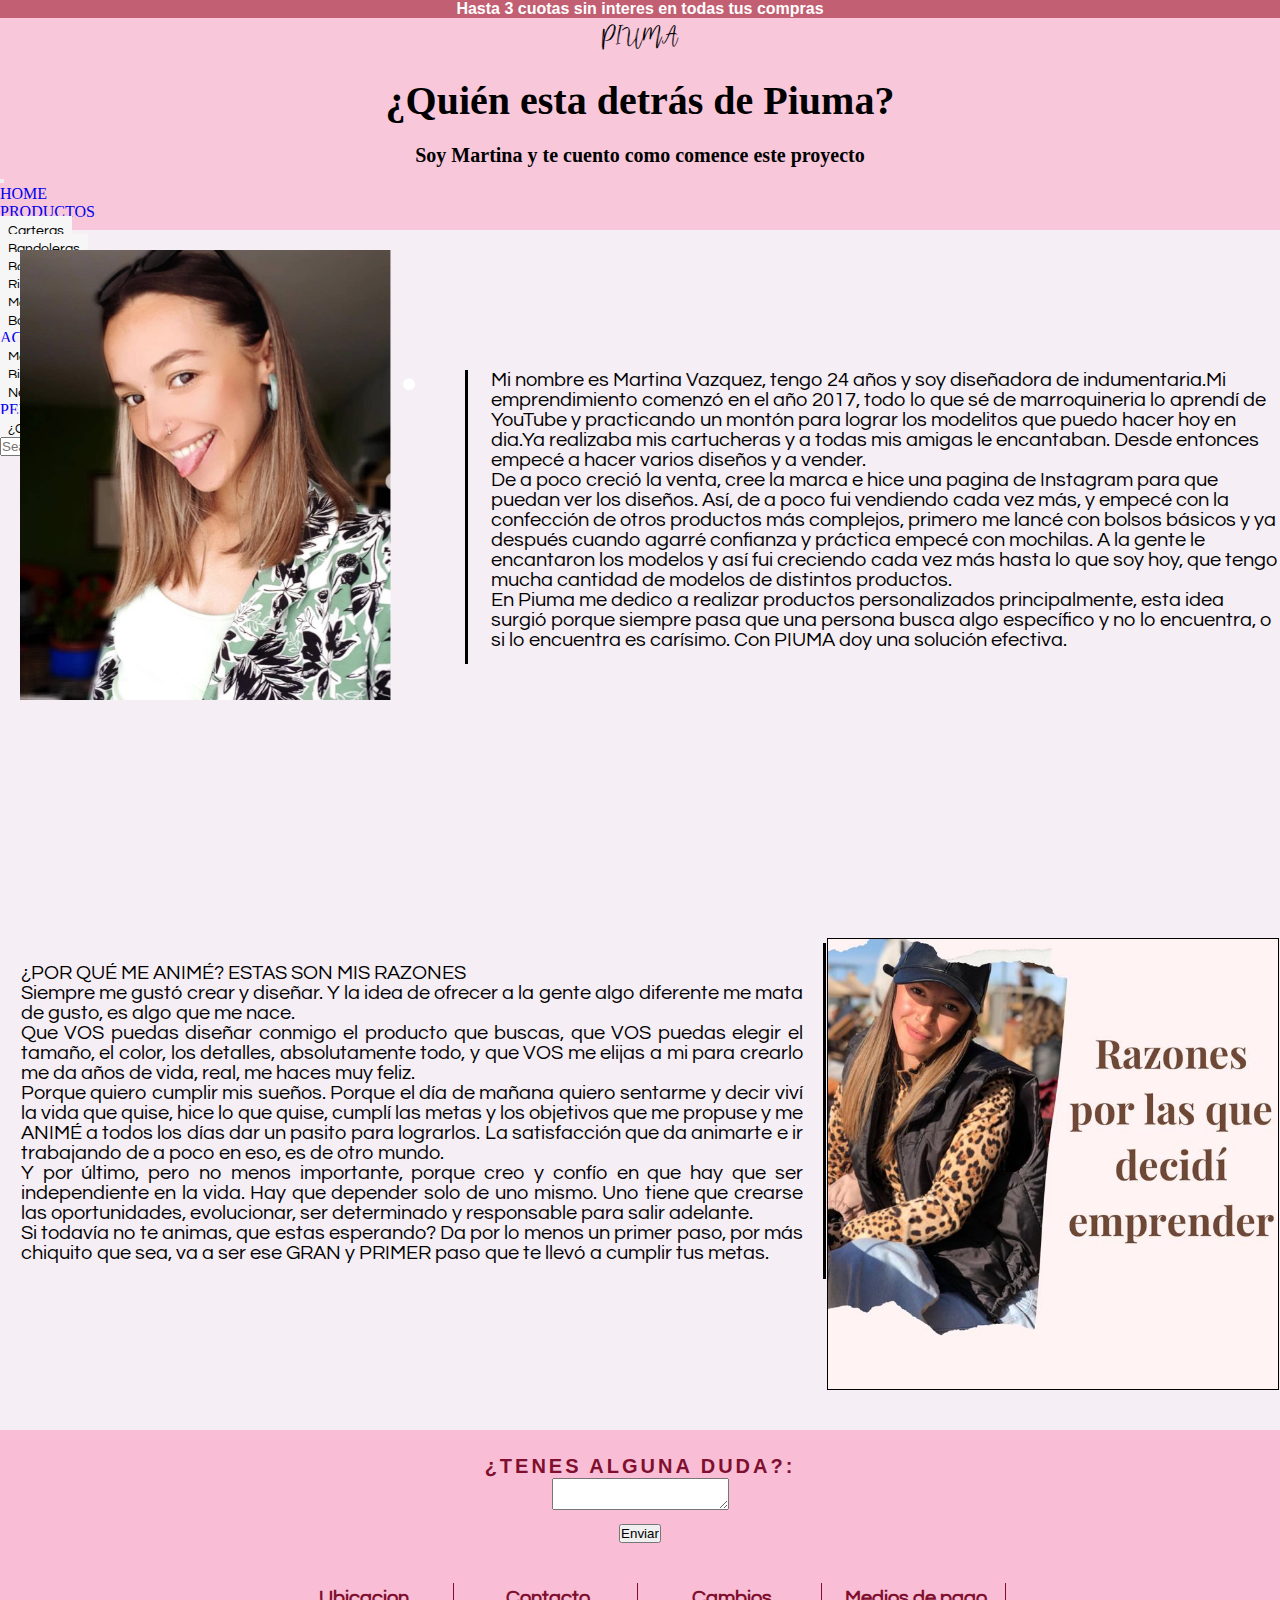
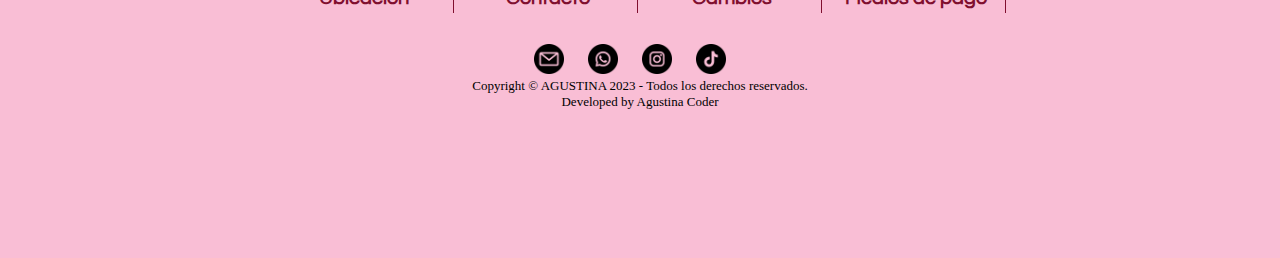
<file: pages/quiensoy.html>
<!DOCTYPE html>
<html lang="en">

<head>
    <meta charset="UTF-8">
    <meta http-equiv="X-UA-Compatible" content="IE=edge">
    <meta name="viewport" content="width=device-width, initial-scale=1.0">
    <title>Conocenos</title>
    <!-- Boostrap CDN -->
    <link href="https://cdn.jsdelivr.net/npm/bootstrap@5.3.0/dist/css/bootstrap.min.css" rel="stylesheet"
        integrity="sha384-9ndCyUaIbzAi2FUVXJi0CjmCapSmO7SnpJef0486qhLnuZ2cdeRhO02iuK6FUUVM" crossorigin="anonymous">

    <link rel="stylesheet" href="../styles/estilo.css">
    <link rel="shortcut icon" href="../img/favicon.jpeg" type="image/x-icon">
</head>

<body>
    <section id="pagequiensoy">
        <header class="headpages">
            <p class="banner">Hasta 3 cuotas sin interes en todas tus compras</p>
            <p class="piuma">PIUMA</p>
            <h1 class="presentacion-titulo">¿Quién esta detrás de Piuma?</h1>
            <h2 class="subtitulo">Soy Martina y te cuento como comence este proyecto</h2>

            <nav class="navbar navbar-expand-lg bg-body-tertiary">
                <div class="container-fluid">
                    <a class="navbar-brand" href="#"></a>
                    <button class="navbar-toggler" type="button" data-bs-toggle="collapse"
                        data-bs-target="#navbarSupportedContent" aria-controls="navbarSupportedContent"
                        aria-expanded="false" aria-label="Toggle navigation">
                        <span class="navbar-toggler-icon"></span>
                    </button>
                    <div class="collapse navbar-collapse" id="navbarSupportedContent">
                        <ul class="navbar-nav me-auto mb-2 mb-lg-0">
                            <li class="nav-item">
                                <a class="nav-link active" aria-current="page" href="../index.html">HOME</a>
                            </li>
                            <li class="nav-item dropdown">
                                <a class="nav-link dropdown-toggle" href="#" role="button" data-bs-toggle="dropdown"
                                    aria-expanded="false">
                                    PRODUCTOS
                                </a>
                                <ul class="dropdown-menu">
                                    <li><a class="dropdown-item" href="#">Carteras</a></li>
                                    <li><a class="dropdown-item" href="../pages/bandolera.html">Bandoleras</a></li>
                                    <li><a class="dropdown-item" href="#">Bolsos</a></li>
                                    <li><a class="dropdown-item" href="#">Riñoneras</a></li>
                                    <li><a class="dropdown-item" href="../pages/mochilas.html">Mochilas</a></li>
                                    <li><a class="dropdown-item" href="#">Bolsos materos</a></li>
                                </ul>
                            </li>
                            <li class="nav-item dropdown">
                                <a class="nav-link dropdown-toggle" href="#" role="button" data-bs-toggle="dropdown"
                                    aria-expanded="false">
                                    ACCESORIOS
                                </a>
                                <ul class="dropdown-menu">
                                    <li><a class="dropdown-item" href="#">Monederos</a></li>
                                    <li><a class="dropdown-item" href="#">Billeteras</a></li>
                                    <li><a class="dropdown-item" href="#">Neceseres</a></li>
                                </ul>
                            </li>
                            <li class="nav-item dropdown">
                                <a class="nav-link dropdown-toggle" href="#" role="button" data-bs-toggle="dropdown"
                                    aria-expanded="false">
                                    PERSONALIZÁ TU PEDIDO
                                </a>
                                <ul class="dropdown-menu">
                                    <li><a class="dropdown-item" href="#">¿Cómo puedo personalizar mi pedido?</a></li>

                                </ul>
                            </li>

                        </ul>
                        <form class="d-flex" role="search">
                            <input class="form-control me-2" type="search" placeholder="Search" aria-label="Search">
                            <button type="button" class="btn btn-light">Buscar</button>

                        </form>
                    </div>
                </div>
            </nav>
        </header>

        <section id=quiensoy2>
            <div class="contenedor1">
                <img src="../img/yo.png" width="400px" alt class="yo">
                <p class="texto1">
                    Mi nombre es Martina Vazquez, tengo 24 años y soy diseñadora de indumentaria.Mi emprendimiento
                    comenzó
                    en el año 2017, todo lo que sé de marroquineria
                    lo aprendí de YouTube y practicando un montón para lograr los modelitos que puedo hacer hoy en
                    dia.Ya
                    realizaba mis cartucheras y a todas mis amigas le encantaban. Desde entonces empecé a hacer
                    varios
                    diseños y a vender.
                    <br>
                    De a poco creció la venta, cree la marca e hice una pagina de Instagram para que puedan ver los
                    diseños.
                    Así, de a poco fui vendiendo cada vez más, y empecé con la confección de otros productos más
                    complejos,
                    primero me lancé con bolsos básicos y ya después cuando agarré confianza y práctica empecé con
                    mochilas.
                    A la gente le encantaron los modelos y así fui creciendo cada vez más hasta lo que soy hoy, que
                    tengo
                    mucha cantidad de modelos de distintos productos.
                    <br>
                    En Piuma me dedico a realizar productos personalizados principalmente, esta idea surgió porque
                    siempre
                    pasa que una persona busca algo específico y no lo encuentra, o si lo encuentra es carísimo. Con
                    PIUMA
                    doy una solución efectiva.
                </p>
            </div>

            <div class="contenedor2">

                <p class="text2">
                    ¿POR QUÉ ME ANIMÉ? ESTAS SON MIS RAZONES
                    <br>
                    Siempre me gustó crear y diseñar. Y la idea de ofrecer a la gente algo diferente me mata de
                    gusto,
                    es
                    algo que me nace.
                    <br>
                    Que VOS puedas diseñar conmigo el producto que buscas, que VOS puedas elegir el tamaño, el
                    color,
                    los
                    detalles, absolutamente todo, y que VOS me elijas a mi para crearlo me da años de vida, real, me
                    haces
                    muy feliz.
                    <br>
                    Porque quiero cumplir mis sueños. Porque el día de mañana quiero sentarme y decir viví la vida
                    que
                    quise, hice lo que quise, cumplí las metas y los objetivos que me propuse y me ANIMÉ a todos los
                    días
                    dar un pasito para lograrlos. La satisfacción que da animarte e ir trabajando de a poco en eso,
                    es
                    de
                    otro mundo.
                    <br>
                    Y por último, pero no menos importante, porque creo y confío en que hay que ser independiente en
                    la
                    vida.
                    Hay que depender solo de uno mismo. Uno tiene que crearse las oportunidades, evolucionar, ser
                    determinado y responsable para salir adelante.
                    <br>
                    Si todavía no te animas, que estas esperando? Da por lo menos un primer paso, por más chiquito
                    que
                    sea,
                    va a ser ese GRAN y PRIMER paso que te llevó a cumplir tus metas.
                </p>

                <img src="../img/emprender.jpeg" width="450px" alt class="emprender">

            </div>
        </section>

        <footer class="footerpages">
            <div class="formulario">
                <form action="#" target="dudas">
                    <p> ¿TENES ALGUNA DUDA?:
                        <br>
                        <textarea name="mensaje"></textarea>
                    </p>
                    <input type="submit" value="Enviar">
                </form>
            </div>

            <nav class="menufinal">
                <ul class="mf">
                    <li><a href="../pages/ubicacion.html">Ubicacion</a></li>
                    <li><a href="#">Contacto</a></li>
                    <li><a href="#">Cambios</a></li>
                    <li><a href="#">Medios de pago</a></li>
                </ul>
            </nav>
            <nav class="menumedia">
                <ul class="mm">
                    <li><a href="#">
                            <img src="../img/email.png" width="30px" alt="correo">
                        </a>
                    </li>
                    <li><a href="#">
                            <img src="../img/whatsapp.png" width="30px" alt="whatsapp">
                        </a>
                    </li>
                    <li><a href="https://www.instagram.com/piumabags/">
                            <img src="../img/instagram.png" width="30px" alt="ig">
                        </a>
                    </li>
                    <li><a href="#">
                            <img src="../img/tik-tok.png" width="30px" alt="tiktok">
                        </a>
                    </li>
                </ul>
            </nav>

            <p class="copy">
                Copyright © AGUSTINA 2023 - Todos los derechos reservados.</p>
            <p class="copy2">Developed by Agustina Coder</p>

        </footer>
        <!-- Boostrap CDN -->
        <script src="https://cdn.jsdelivr.net/npm/bootstrap@5.3.0/dist/js/bootstrap.bundle.min.js"
            integrity="sha384-geWF76RCwLtnZ8qwWowPQNguL3RmwHVBC9FhGdlKrxdiJJigb/j/68SIy3Te4Bkz"
            crossorigin="anonymous"></script>

</body>

</html>
</file>
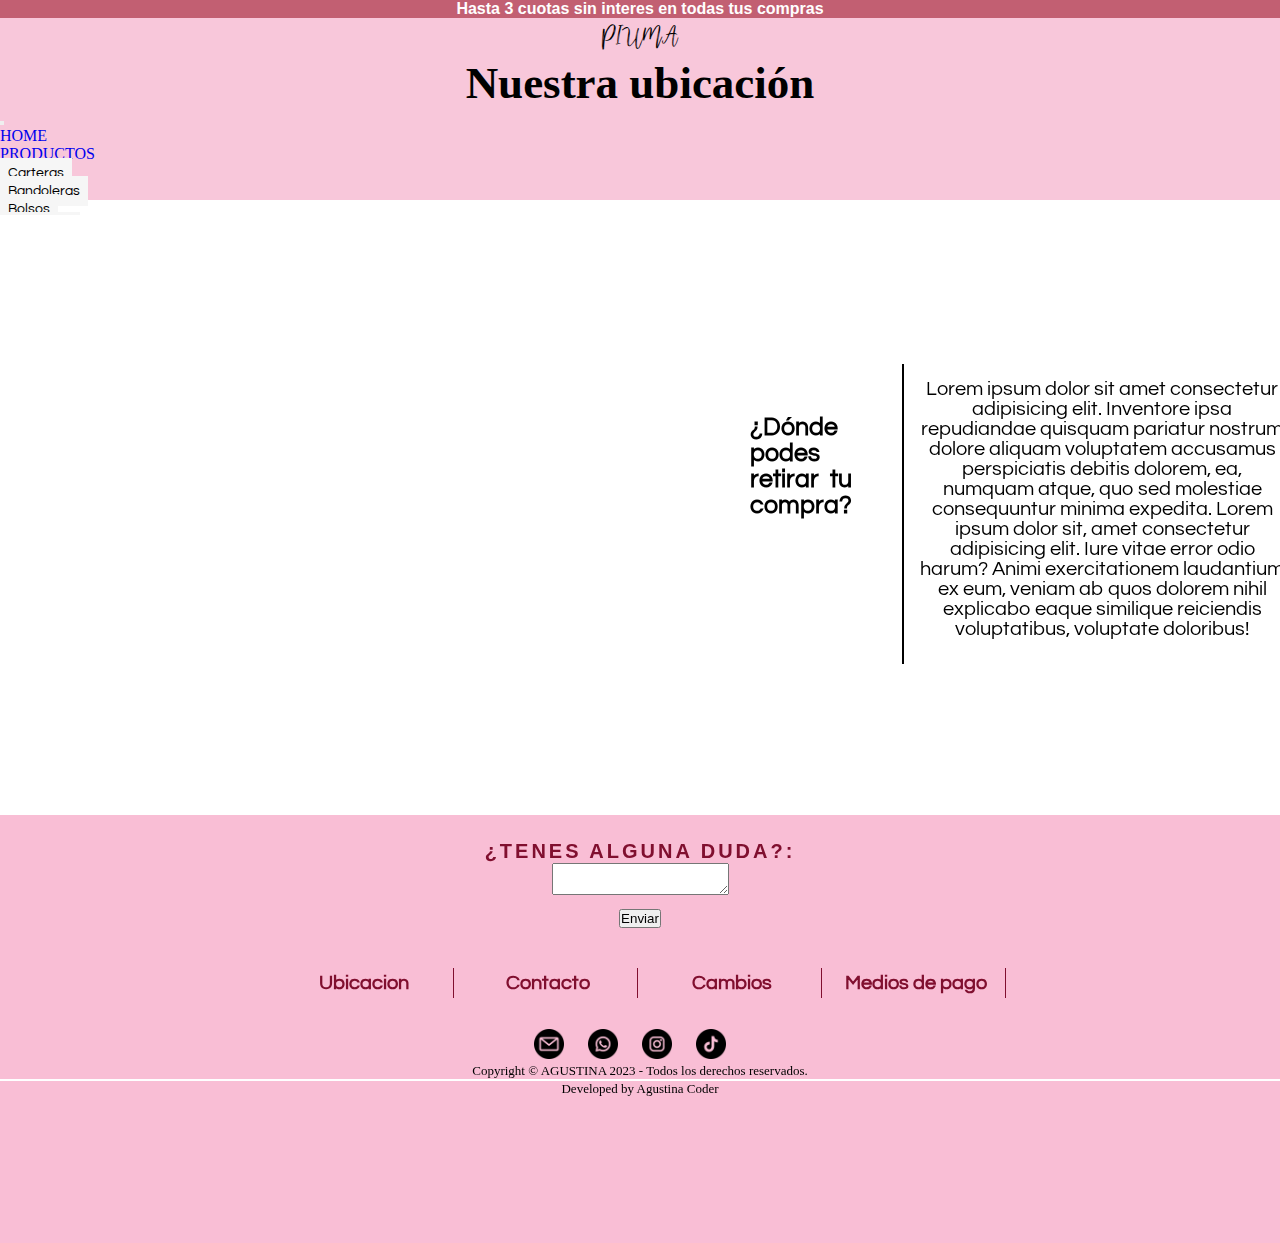
<file: pages/ubicacion.html>
<!DOCTYPE html>
<html lang="en">

<head>
    <meta charset="UTF-8">
    <meta http-equiv="X-UA-Compatible" content="IE=edge">
    <meta name="viewport" content="width=device-width, initial-scale=1.0">
    <title>Ubicacion</title>
    <!-- Boostrap CDN -->
    <link href="https://cdn.jsdelivr.net/npm/bootstrap@5.3.0/dist/css/bootstrap.min.css" rel="stylesheet"
        integrity="sha384-9ndCyUaIbzAi2FUVXJi0CjmCapSmO7SnpJef0486qhLnuZ2cdeRhO02iuK6FUUVM" crossorigin="anonymous">
    <link rel="stylesheet" href="../styles/estilo.css">
    <link rel="shortcut icon" href="../img/favicon.jpeg" type="image/x-icon">
</head>

<body>
    <section id="page">
        <header class="headpages-ubicacion">
            <p class="banner">Hasta 3 cuotas sin interes en todas tus compras</p>
            <p class="piuma">PIUMA</p>
            <h1 class="ubicacion-titulo">Nuestra ubicación</h1>
            <nav class="navbar navbar-expand-lg bg-body-tertiary">
                <div class="container-fluid">
                    <a class="navbar-brand" href="#"></a>
                    <button class="navbar-toggler" type="button" data-bs-toggle="collapse"
                        data-bs-target="#navbarSupportedContent" aria-controls="navbarSupportedContent"
                        aria-expanded="false" aria-label="Toggle navigation">
                        <span class="navbar-toggler-icon"></span>
                    </button>
                    <div class="collapse navbar-collapse" id="navbarSupportedContent">
                        <ul class="navbar-nav me-auto mb-2 mb-lg-0">
                            <li class="nav-item">
                                <a class="nav-link active" aria-current="page" href="../index.html">HOME</a>
                            </li>
                            <li class="nav-item dropdown">
                                <a class="nav-link dropdown-toggle" href="#" role="button" data-bs-toggle="dropdown"
                                    aria-expanded="false">
                                    PRODUCTOS
                                </a>
                                <ul class="dropdown-menu">
                                    <li><a class="dropdown-item" href="#">Carteras</a></li>
                                    <li><a class="dropdown-item" href="../pages/bandolera.html">Bandoleras</a></li>
                                    <li><a class="dropdown-item" href="#">Bolsos</a></li>
                                    <li><a class="dropdown-item" href="#">Riñoneras</a></li>
                                    <li><a class="dropdown-item" href="../pages/mochilas.html">Mochilas</a></li>
                                    <li><a class="dropdown-item" href="#">Bolsos materos</a></li>
                                </ul>
                            </li>
                            <li class="nav-item dropdown">
                                <a class="nav-link dropdown-toggle" href="#" role="button" data-bs-toggle="dropdown"
                                    aria-expanded="false">
                                    ACCESORIOS
                                </a>
                                <ul class="dropdown-menu">
                                    <li><a class="dropdown-item" href="#">Monederos</a></li>
                                    <li><a class="dropdown-item" href="#">Billeteras</a></li>
                                    <li><a class="dropdown-item" href="#">Neceseres</a></li>
                                </ul>
                            </li>
                            <li class="nav-item dropdown">
                                <a class="nav-link dropdown-toggle" href="#" role="button" data-bs-toggle="dropdown"
                                    aria-expanded="false">
                                    PERSONALIZÁ TU PEDIDO
                                </a>
                                <ul class="dropdown-menu">
                                    <li><a class="dropdown-item" href="#">¿Cómo puedo personalizar mi pedido?</a></li>

                                </ul>
                            </li>

                        </ul>
                        <form class="d-flex" role="search">
                            <input class="form-control me-2" type="search" placeholder="Search" aria-label="Search">
                            <button type="button" class="btn btn-light">Buscar</button>

                        </form>
                    </div>
                </div>
            </nav>
        </header>
        <main>
            <section id="mapa">

                <iframe class="mapagoogle"
                    src="https://www.google.com/maps/embed?pb=!1m16!1m12!1m3!1d1134.240001014613!2d-68.84598066123698!3d-32.89419050056!2m3!1f0!2f0!3f0!3m2!1i1024!2i768!4f13.1!2m1!1s%20Avenida%20Col%C3%B3n%20390%20de%20ciudad!5e0!3m2!1ses!2sar!4v1684266958226!5m2!1ses!2sar"
                    width="600" height="450" style="border:0px;" allowfullscreen="" loading="lazy"
                    referrerpolicy="no-referrer-when-downgrade"></iframe>


                <div class="textoubi">
                    <h2 class="retiro">¿Dónde podes retirar tu compra?</h2>
                    <br>
                    <p class="buscar">Lorem ipsum dolor sit amet consectetur adipisicing elit. Inventore ipsa
                        repudiandae
                        quisquam pariatur
                        nostrum dolore aliquam voluptatem accusamus perspiciatis debitis dolorem, ea, numquam atque, quo
                        sed
                        molestiae consequuntur minima expedita.
                        Lorem ipsum dolor sit, amet consectetur adipisicing elit. Iure vitae error odio harum? Animi
                        exercitationem laudantium ex eum, veniam ab quos dolorem nihil explicabo eaque similique
                        reiciendis
                        voluptatibus, voluptate doloribus!
                    </p>
                </div>

                <div class="tx-responsive">
                    <p class=tx-r>
                        Estamos en Avenida Colon 390 Ciudad de Mendoza. Tenemos envio a toda la provincia, consultar
                        precio según zona.
                    </p>
                </div>
            </section>
        </main>

        <footer class="footerpages">
            <div class="formulario">
                <form action="#" target="dudas">
                    <p> ¿TENES ALGUNA DUDA?:
                        <br>
                        <textarea name="mensaje"></textarea>
                    </p>
                    <input type="submit" value="Enviar">
                </form>
            </div>

            <nav class="menufinal">
                <ul class="mf">
                    <li><a href="../pages/ubicacion.html">Ubicacion</a></li>
                    <li><a href="#">Contacto</a></li>
                    <li><a href="#">Cambios</a></li>
                    <li><a href="#">Medios de pago</a></li>
                </ul>
            </nav>

            <nav class="menumedia">
                <ul class="mm">
                    <li><a href="#">
                            <img src="../img/email.png" width="30px" alt="correo">
                        </a>
                    </li>
                    <li><a href="#">
                            <img src="../img/whatsapp.png" width="30px" alt="whatsapp">
                        </a>
                    </li>
                    <li><a href="https://www.instagram.com/piumabags/">
                            <img src="../img/instagram.png" width="30px" alt="ig">
                        </a>
                    </li>
                    <li><a href="#">
                            <img src="../img/tik-tok.png" width="30px" alt="tiktok">
                        </a>
                    </li>
                </ul>
            </nav>


            <p class="copy">
                Copyright © AGUSTINA 2023 - Todos los derechos reservados.</p>
            <HR color="white">
            <p class="copy2">Developed by Agustina Coder</p>
        </footer>
        <!-- Boostrap CDN -->
        <script src="https://cdn.jsdelivr.net/npm/bootstrap@5.3.0/dist/js/bootstrap.bundle.min.js"
            integrity="sha384-geWF76RCwLtnZ8qwWowPQNguL3RmwHVBC9FhGdlKrxdiJJigb/j/68SIy3Te4Bkz"
            crossorigin="anonymous"></script>

</body>

</html>
</file>
<file: styles/estilo.css>
/* reset */
* {
  margin: 0;
  padding: 0;
  text-decoration: none;
  list-style: none;
}

/* FUENTES */
@font-face {
  font-family: "letramarca";
  src: url(fuenteprima.ttf);
}

@font-face {
  font-family: "titulo2";
  src: url(titulo2.ttf);
}
@font-face {
  font-family: "letratitulos";
  src: url(fuentetitulos.ttf);
}
@font-face {
  font-family: "menus";
  src: url(menus.ttf);
}

header {
  height: 280px;
  width: 100%;
  background-color: #f8c7da;
}

.banner {
  background-color: #93051889;
  text-align: center;
  font-family: helvetica;
  font-weight: bold;
  color: #fffefe;
}

/* TITULO DE LA MARCA */

h1 {
  font-family: "letramarca";
  font-size: 55px;
  text-align: center;
  font-weight: bold;
  letter-spacing: 5px;
}

.subtitulo {
  text-align: center;
  font-size: 20px;
}
.by {
  text-align: center;
  font-size: 20px;
}

/* /MENU INDEX/ */

.nav-item li a {
  background-color: #f6f6f6;
  color: black;
  text-decoration: none;
  padding: 8px;
  font-family: "menus";
  font-size: 14px;
}

.dropdown-menu a:hover {
  background-color: #ea94ccf9;
  text-align: center;
}

/* MENU HEADER ICONOS*/

/* .menuheader {
  display: flex;
  flex-direction: row-reverse;
  align-items: baseline;
  top: 0px;
}
.menuheader ul {
  list-style: none;
  overflow: hidden;
}
.menuheader li a:hover {
  background-color: #fee7f0;
}
.menuheader ul li {
  float: left;
}
.menuheader ul li a {
  display: block;
  padding: 20px;
} */

/* SECCION DESCUENTOS */
#descuentos {
  display: none;
  height: 500px;
  width: 100%;
}

.imgdescuento {
  display: none;
  display: block;
  width: 100%;
  height: 500px;
}
.descuento-img {
  display: none;
  display: block;
  width: 100%;
  height: 500px;
}
/* SECCION 1 */
.contenedoruno {
  height: 500px;
  width: 100%;
  background-color: #fefcfd;
}

.caja1 {
  display: flex;
  width: 900px;
  height: 500px;
  background-color: #ffffff;
  align-items: center;
  flex-wrap: nowrap;
  float: left;
}
.perfil {
  height: 300px;
  padding: 10px;
}
.presentacion {
  text-align: center;
  padding: 10px;
  font-size: 20px;
  font-family: "menus";
}
.hola {
  border-right: 1px solid;
  font-size: 30px;
  padding: 10px;
}
.imgcaja2 {
  height: 500px;
  margin-left: 35px;
}
.caja2 {
  box-sizing: border-box;
  border: 1px solid white;
  border-radius: 17px;
  cursor: pointer;
  display: flex;
  justify-content: right;
  user-select: none;
  font-weight: bolder;
  flex-direction: row-reverse;
}

/* SECCION2 */

#seccion2 {
  background-color: #f9e1ef;
  height: 520px;
  width: 100%;
  padding: 20px;
}
.disenio {
  display: flex;
  flex-direction: column;
  justify-content: start;
  align-items: center;
  padding: 20px;
  font-size: 30px;
  font-family: "menus";
  letter-spacing: 4px;
  font-weight: bold;
}

.modelo1,
.modelo2,
.modelo3,
.modelo4,
.modelo5 {
  padding: 20px;
}

.img1,
.img2,
.img3,
.img4,
.img5 {
  height: 200px;
  width: 200px;
  border-radius: 5px;
  border: 1px solid;
}

.descripcion {
  text-align: center;
  font-family: "menus";
  font-weight: bold;
  font-size: 16px;
  text-decoration: underline;
  letter-spacing: 1px;
  text-transform: uppercase;
  padding: 2px 2px;
}
.cuotas {
  text-align: center;
  font-family: "menus";
}
.precio {
  text-align: center;
  font-family: "menus";
  margin-top: 5px;
  color: #100000;
  font-weight: bold;
  font-size: 16px;
}
.row {
  align-items: baseline;
}
/* SECCION 3 */
.seccion3 {
  background-color: #e2dde0;
  width: max-content;
}

.titulo {
  text-align: center;
  font-family: "menus";
  text-decoration: overline;
  letter-spacing: 1px;
  margin-top: 30px;
  font-size: 30px;
  font-weight: bold;
  padding: 10px 20px;
}

.contenedorimg {
  display: flex;
  margin-top: 60px;
  justify-content: center;
  height: 400px;
}

.imgA {
  margin-right: 50px;
  height: 350px;
  border: 2px solid;
  border-radius: 10px;
  transition: all 300ms;
}
.imgA:hover {
  opacity: 0.5;
  transform: scale(1.1);
}

.imgB {
  margin-right: 50px;
  height: 350px;
  border: 2px solid;
  margin-left: 100px;
  border-radius: 10px;
  transition: all 300ms;
}
.imgB:hover {
  opacity: 0.5;
  transform: scale(1.1);
}

.imgC {
  margin-right: 50px;
  height: 350px;
  border: 2px solid;
  margin-left: 100px;
  border-radius: 10px;
  transition: all 300ms;
}
.imgC:hover {
  opacity: 0.5;
  transform: scale(1.1);
}
.imgD {
  margin-left: 50px;
  height: 350px;
  border: 2px solid;
  margin-left: 70px;
  border-radius: 10px;
  transition: all 300ms;
}
.imgD:hover {
  opacity: 0.5;
  transform: scale(1.1);
}

/* FOOTER */
.footerindex {
  height: 400px;
  background-color: #f9bed5;
  width: 100%;
}
.formulario {
  padding: 0px;
  margin: 0px;
}
.formulario p {
  color: #800f2f;
  font-weight: bold;
  padding: 5px;
}

.mf {
  list-style: none;
  padding: 20px;
  margin: 0;
  line-height: 30px;
  text-align: center;
  overflow: auto;
  margin-bottom: 10px;
}
.menufinal li {
  width: 180px;
  display: inline-block;
}
.menufinal a {
  text-decoration: none;
  display: block;
  font-family: "menus";
  font-weight: bold;
  font-size: 20px;
  color: #800f2f;
  border-right: 1px solid;
}

.menufinal li a:hover {
  background-color: #fee7f0;
}

.copy,
.copy2 {
  text-align: center;
  font-size: 13px;
}
.menumedia {
  display: flex;
  justify-content: center;
}
.menumedia li {
  width: 50px;
  display: inline-block;
}

/* INDEX CUIDADOS */

.headpages {
  height: 250px;
  width: 100%;
}

.nav-item li a {
  background-color: #f6f6f6 !important;
  color: black;
  text-decoration: none;
  padding: 8px;
  font-family: "menus";
  font-size: 14px;
}

.dropdown-menu a:hover {
  background-color: #ea94ccf9;
  text-align: center;
}

.cuidado-titulo {
  font-family: "menu";
  letter-spacing: normal;
  font-weight: lighter;
}
#cuadricula {
  display: grid;
  grid-template-columns: 646px 530px;
  grid-template-rows: 250px 300px;
  padding: 80px;
  column-gap: 131px;
  row-gap: 46px;
  justify-items: start;
  align-content: center;
}

.item1 {
  padding: 2px;
  border: 1px solid #f5f5f5;
  border-radius: 10px;
  text-align: center;
  background-color: #f5ebe0;
}
.item2 {
  padding: 5px;
  border: 1px solid #ffffff;
  border-radius: 10px;
  text-align: center;
  background-color: #f5ebe0;
}
.item3 {
  padding: 5px;
  border: 1px solid #ffffff;
  border-radius: 10px;
  text-align: center;
  background-color: #f5ebe0;
}
.item4 {
  padding: 5px;
  border: 1px solid #ffffff;
  border-radius: 10px;
  text-align: center;
  background-color: #f5ebe0;
}
.item5 {
  padding: 5px;
  border: 1px solid #ffffff;
  border-radius: 10px;
  text-align: center;
  background-color: #f5ebe0;
}
.item6 {
  padding: 5px;
  border: 1px solid #ffffff;
  border-radius: 10px;
  text-align: center;
  background-color: #f5ebe0;
}
.txgrid {
  font-size: 18px;
  font-family: "menus";
  list-style-type: circle;
}
.tigrid {
  padding: 10px;
  font-size: 25px;
  font-weight: bold;
  font-family: "fuentetitulos";
}
/* SECCION CONOCEME */

#quiensoy2 {
  height: 1200px;
  width: 100%;
  background-color: #f6eef5;
}
.nav-item li a {
  background-color: #f6f6f6 !important;
  color: black;
  text-decoration: none;
  padding: 8px;
  font-family: "menus";
  font-size: 14px;
}

.dropdown-menu a:hover {
  background-color: #ea94ccf9;
  text-align: center;
}
.presentacion-titulo {
  font-family: "menu";
  font-size: 40px;
  letter-spacing: normal;
  padding: 20px;
}
#pagequiensoy > nav {
  grid-area: nav;
  height: 50px;
  background-color: #f1e4f3;
}
#pagequiensoy > header {
  grid-area: head;
  height: 230px;
  background-color: #f8c7da;
}
.contenedor1 {
  display: flex;
}
.yo {
  height: 450px;
  padding: 20px;
}
.texto1 {
  width: 798px;
  height: 294px;
  margin-left: 30px;
  margin-top: 140px;
  font-size: 20px;
  border-left: 3px solid;
  padding-left: 23px;
  font-family: "menus";
}

.contenedor2 {
  display: flex;
  flex-wrap: nowrap;
  flex-direction: row;
  justify-content: space-around;
  margin-top: 218px;
}
.emprender {
  display: flex;
  margin-bottom: 40px;
  height: 450px;
  border: 1px solid;
}
.text2 {
  width: 782px;
  height: 288px;
  height: 296px;
  font-family: menus;
  margin-top: 5px;
  text-align: justify;
  font-size: 20px;
  border-right: 3px solid;
  align-items: center;
  padding: 20px;
}

/* SECCION PROCESO CREATIVO */

.proceso {
  width: 100%;
  height: 1000px;
  background-image: url("../img/fondorosa.jpeg");
}
.proceso-titulo {
  font-family: "menu";
  font-size: 40px;
  letter-spacing: normal;
}

#footer {
  height: 200px;
  background-color: rgba(171, 76, 88, 0.8);
}
.formulario {
  font-size: 20px;
  text-align: center;
  padding: 20px 10px;
  color: rgba(248, 167, 167, 0.8);
  font-family: "Poppins", sans-serif;
  letter-spacing: 3px;
}
/* UBICACION */
.headpages-ubicacion {
  height: 200px;
  width: 100%;
}
#mapa {
  width: 100%;
  height: 600px;
  background-color: #ffffff;
}

.ubicacion-titulo {
  font-family: "menu";
  font-size: 45px;
  letter-spacing: normal;
}

.mapagoogle {
  width: 600px;
  height: 450px;
  padding: 30px 60px;
}

.textoubi {
  display: flex;
  background-color: #ffffff;
  width: 600px;
  height: 300px;
  margin: -365px 700px;
  justify-content: right;
}
.buscar {
  border-left: 2px solid;
  padding: 15px;
  text-align: center;
  font-family: "menus";
  font-size: 20px;
}
.retiro {
  font-family: "menus";
  font-size: 25px;
  text-align: justify;
  padding: 50px;
}
.tx-responsive {
  display: none;
  text-align: center;
  width: 100px;
  height: 200px;
}
.tx-r {
  display: none;
}

/* SECCION BANDOLERA */
.piuma {
  text-align: center;
  font-family: "letramarca";
  font-size: 20px;
}
#page {
  display: grid;
  width: 100%;

  grid-template-areas:
    "head head"
    "nav nav"
    "main  main"
    "foot foot";
  grid-template-rows: 110px 30px;
  grid-template-columns: 1fr 100px;
}
#page > header {
  grid-area: head;
  background-color: #f8c7da;
}
#page > nav {
  grid-area: nav;
  background-color: #ecf1fb;
}
.menupages {
  position: absolute;
  margin-left: 310px;
}

.bandolera-titulo {
  font-family: "menu";
  font-size: 50px;
  letter-spacing: normal;
}
.subtitulo-titulos {
  font-family: "fuentetitulos";
  font-size: 30px;
  text-align: center;
  padding: 20px;
  font-style: oblique;
}
#page > main {
  grid-area: main;
  display: flex;
  background-color: #fffffb;
}
.container_bandolera {
  display: flex;
  flex-wrap: wrap;
  align-content: stretch;
  justify-content: space-evenly;
  align-items: center;
  background-color: #ffffff;
}
.b1,
.b2,
.b3,
.b4,
.b5,
.b6,
.b7,
.b8,
.b9,
.b10,
.b11,
.b12 {
  display: flex;
  width: 300px;
  height: 300px;
  padding: 40px 60px;
}

.nombre-bandolera {
  font-size: 20px;
  font-weight: bold;
  text-align: center;
  font-family: "menus";
  padding: 10px;
}
.precio-bandolera {
  text-align: center;
  font-size: 18px;
  font-family: "menus";
  padding: 8px;
}
.cuotasbandoleras {
  text-align: center;
  font-family: "menus";
}
.b10,
.b11,
.b12 {
  padding: 50px 30px;
}

#page > footer {
  grid-area: foot;
  background-color: #f9bed5;
}

.footerpages {
  background-color: #f9bed5;
}

/* MOCHILAS */
#page {
  display: grid;
  width: 100%;

  grid-template-areas:
    "head head"
    "nav nav"
    "main  main"
    "foot foot";
  grid-template-rows: 165px 50px;
  grid-template-columns: 1fr 100px;
}

#page > header {
  grid-area: head;
  background-color: #f8c7da;
}

#page > nav {
  grid-area: nav;
  height: 65px;
  background-color: #f1e4f3;
}
.menupages {
  position: absolute;
  margin-left: 310px;
}

.mochila-titulo {
  font-family: "menu";
  font-size: 50px;
  letter-spacing: normal;
}

#page > main {
  grid-area: main;
  display: flex;
  background-color: #fffffb;
}
.container_mochila {
  display: flex;
  flex-wrap: wrap;
  align-content: stretch;
  justify-content: space-evenly;
  align-items: center;
  background-color: #ffffff;
}
.m1,
.m2,
.m3,
.m4,
.m5,
.m6,
.m7,
.m8,
.m9,
.m10,
.m11,
.m12,
.m13,
.m14,
.m15 {
  display: flex;
  width: 300px;
  height: 300px;
  padding: 40px 60px;
  border-radius: 20%;
}

.nombre-mochila {
  font-size: 20px;
  font-weight: bold;
  text-align: center;
  font-family: "menus";
  padding: 10px;
}
.precio-mochila {
  text-align: center;
  font-size: 18px;
  font-family: "menus";
  padding: 8px;
}
.cuotasmochilas {
  text-align: center;
  font-family: "menus";
}

#page > footer {
  grid-area: foot;
  background-color: #f9bed5;
}
.logo {
  display: flex;
  border-radius: 60%;
  border: 1px solid;
}
.footerpages {
  height: 428px;
  width: 100%;
}

/* --------------MEDIA DESKTOP------------- */
@media only screen and (max-width: 1200px) {
  /* SECCION DESCUENTOS */
  .nav-item li a {
    background-color: #f6f6f6;
    color: black;
    text-decoration: none;
    padding: 8px;
    font-family: "menus";
    font-size: 14px;
  }
  .dropdown-menu a:hover {
    background-color: #ea94ccf9;
    text-align: center;
  }
  #descuentos {
    display: flex;
    height: 500px;
    width: 100%;
  }
  .imgdescuento {
    display: block;
    width: 100%;
    height: 500px;
  }
  .descuento-img {
    display: block;
    width: 100%;
    height: 500px;
  }
  /* SECCION 1 */

  .contenedoruno {
    height: 300px;
    width: 100%;
  }
  .caja1 {
    display: flex;
    width: 100%;
  }
  .perfil {
    height: 350px;
    padding: 10px 10px;
  }
  .presentacion {
    display: flex;
    text-align: center;
    font-size: 25px;
    height: 310px;
    width: 659px;
  }
  .hola {
    border-right: 1px solid;
    font-size: 35px;
    height: 299px;
    width: 238px;
    padding: 10px;
  }
  .caja2 {
    display: none;
    height: 500px;
  }
  .imgcaja2 {
    display: none;
  }

  /* SECCION2 */

  #seccion2 {
    background-color: #f9e1ef;
    height: 745px;
    width: 100%;
  }
  .disenio {
    display: flex;
    flex-direction: column;
    justify-content: start;
    align-items: center;
    padding: 50px;
    font-size: 30px;
    font-family: "menus";
    letter-spacing: 4px;
    font-weight: bold;
  }

  .img1,
  .img2,
  .img3,
  .img4,
  .img5 {
    height: 170px;
    width: 170px;
  }
  .modelo1,
  .modelo2,
  .modelo3,
  .modelo4,
  .modelo5 {
    padding: 10px 10px;
  }
  .descripcion {
    text-align: center;
    font-weight: bold;
    font-size: 12px;
    letter-spacing: 1px;
  }
  .cuotas {
    text-align: justify;
    font-size: 12px;
    font-weight: bold;
  }
  .precio {
    text-align: center;
    font-weight: bold;
    font-size: 12px;
  }
  .seccion-2 {
    display: inline-flex;
    justify-content: center;
    flex-direction: column;
    align-items: baseline;
    padding: 20px;
  }

  /* SECCION 3 */

  .contenedorimg {
    display: flex;
    margin-top: 63px;
    height: 400px;
    align-items: flex-start;
    flex-wrap: nowrap;
    flex-direction: row;
  }

  .imgA {
    margin-right: 10px;
    height: 300px;
    width: 250px;
    border: 2px solid;
  }

  .imgB {
    margin-right: 5px;
    height: 300px;
    width: 250px;
    border: 2px solid;
    margin-left: 20px;
  }
  .imgC {
    margin-right: 5px;
    height: 300px;
    width: 250px;
    margin-left: 30px;
  }
  .imgD {
    margin-left: 10px;
    height: 300px;
    width: 250px;
    margin-left: 8px;
  }

  /* SECCION BANDOLERA */
  #page {
    display: grid;
    width: 100%;

    grid-template-areas:
      "head head"
      "nav nav"
      "main  main"
      "foot foot";
    grid-template-rows: 110px 50px;
    grid-template-columns: 1fr 100px;
    grid-template-columns: min-content;
  }
  .b11 {
    padding: 45px 70px;
  }
  #page > footer {
    grid-area: foot;
    background-color: #f9bed5;
  }
  .footerpages {
    background-color: #f9bed5;
  }

  /* MOCHILAS */
  .container_mochila {
    display: flex;
    flex-wrap: wrap;
    align-content: stretch;
    align-items: center;
    background-color: #ffffff;
    justify-content: space-between;
  }
  /* CUIDADO */
  #page {
    display: grid;
    width: 100%;
    grid-template-areas:
      "head head"
      "nav nav"
      "main main"
      "foot foot";
    grid-template-rows: 225px 50px;
    grid-template-columns: 1fr 100px;
  }
  #cuadricula {
    display: grid;
    grid-template-columns: 510px 506px;
    grid-template-rows: 292px 340px;
    padding: 20px;
    column-gap: 52px;
    row-gap: 32px;
  }
  #page > main {
    grid-area: main;
    display: flex;
    background-color: #fffffb;
    justify-content: space-evenly;
  }
  #page > footer {
    grid-area: foot;
    background-color: #f9bed5;
  }

  .footerpages {
    background-color: #f9bed5;
  }

  /* UBICACION */
  .headpages-ubicacion {
    height: 200px;
    width: 100%;
  }
  .mapagoogle {
    width: 500px;
    height: 550px;
  }
  .textoubi {
    display: flex;
    margin-left: 450px;
    position: relative;
    background-color: #ffffff;
    width: 550px;
    height: 100px;
    flex-wrap: nowrap;
    align-items: center;
    justify-content: space-evenly;
  }
  #page {
    display: none;
  }
  .tx-responsive {
    display: none;
  }
  .tx-r {
    display: none;
  }
  #page > footer {
    grid-area: foot;
    background-color: #f9bed5;
  }
  .footerpages {
    background-color: #f9bed5;
  }

  /* SECCION CONOCEME */

  #quiensoy2 {
    height: 1530px;
    background-color: #f6eef5;
  }
  .contenedor1 {
    display: flex;
  }
  .yo {
    height: 450px;
    padding: 20px;
  }
  .texto1 {
    height: 356px;
    margin-left: 30px;
    margin-top: 104px;
    font-size: 20px;
    padding-left: 40px;
    font-family: "menus";
  }
  .contenedor2 {
    display: flex;
    flex-wrap: nowrap;
    flex-direction: row;
    justify-content: space-around;
    margin-top: 300px;
    padding: 15px;
  }
  .emprender {
    margin-top: 30px;
    height: 400px;
    width: 400px;
  }
  .text2 {
    height: 540px;
    margin-right: 43px;
    margin-top: -10px;
    font-family: "menus";
    text-align: justify;
  }
  #page > footer {
    grid-area: foot;
    background-color: #f9bed5;
  }
  .footerpages {
    background-color: #f9bed5;
  }
}

/* ------------------TABLET--------------------- */

@media only screen and (max-width: 768px) and (min-width: 576px) {
  h1 {
    font-family: "letramarca";
    font-size: 55px;
    text-align: center;
    font-weight: bold;
    letter-spacing: 5px;
  }
  .subtitulo {
    text-align: center;
    font-size: 20px;
  }
  .by {
    text-align: center;
    font-size: 20px;
  }
  /* SECCION DESCUENTOS */
  #descuentos {
    display: flex;
    height: 440px;
    width: 100%;
    margin-top: -20px;
  }
  .imgdescuento {
    display: block;
    width: 100%;
    height: 400px;
  }
  .descuento-img {
    display: block;
    width: 100%;
    height: 400px;
  }
  /* /MENU INDEX/ */

  .dropdown-menu ul li a {
    font-weight: bold;
  }
  .nav-item li a {
    background-color: #f6f6f6;
    color: black;
    text-decoration: none;
    padding: 8px;
    display: block;
    font-family: "menus";
    font-weight: bolder;
    font-size: 14px;
    font-weight: 400;
  }
  .dropdown-menu a:hover {
    background-color: #ea94ccf9;
    text-align: center;
  }
  /* SECCION 1 */
  .contenedoruno {
    height: 650px;
    width: 100%;
    background-color: #fefcfd;
  }
  .caja1 {
    width: 720px;
    height: 572px;
    background-color: #ffffff;
    flex-wrap: wrap;
    align-content: space-between;
    justify-content: space-evenly;
  }
  .perfil {
    height: 350px;
    padding: 10px;
  }
  .presentacion {
    text-align: center;
    font-size: 20px;
    font-family: "menus";
  }
  .hola {
    border: none;
    background-color: #fcc3e7;
    font-size: 30px;
    padding: 50px;
  }
  .imgcaja2 {
    display: none;
  }
  .caja2 {
    display: none;
  }

  /* SECCION2 */

  #seccion2 {
    background-color: #f9e1ef;
    height: 925px;
    width: 100%;
    padding: 20px;
  }
  .disenio {
    display: flex;
    flex-direction: column;
    justify-content: start;
    align-items: center;
    padding: 20px;
    font-size: 30px;
    font-family: "menus";
    letter-spacing: 4px;
    font-weight: bold;
  }
  .container.container-sm {
    max-width: 699px;
  }
  .modelo1,
  .modelo2,
  .modelo3,
  .modelo4,
  .modelo5 {
    padding: 0px;
    margin-left: 70px;
  }
  .img1,
  .img2,
  .img3,
  .img4,
  .img5 {
    height: 200px;
    width: 200px;
    border-radius: 5px;
    border: 1px solid;
    margin-right: 30px;
  }

  .descripcion {
    text-align: center;
    font-family: "menus";
    font-weight: bold;
    font-size: 16px;
    text-decoration: underline;
    letter-spacing: 1px;
    text-transform: uppercase;
    padding: 2px 2px;
  }
  .cuotas {
    text-align: center;
    font-family: "menus";
  }
  .precio {
    text-align: center;
    font-family: "menus";
    margin-top: 5px;
    color: #100000;
    font-weight: bold;
    font-size: 16px;
  }
  .row {
    display: flex;
    flex-wrap: wrap;
    margin-left: -170px;
    align-items: baseline;
    justify-content: space-around;
  }
  .seccion-2 {
    display: inline-flex;
    justify-content: center;
    flex-direction: column;
    align-items: stretch;
    padding: 20px;
  }
  /* SECCION 3 */
  #seccion3 {
    width: 100%;
  }
  .titulo {
    text-align: center;
    font-family: "menus";
    text-decoration: overline;
    letter-spacing: 1px;
    margin-top: 30px;
    font-size: 30px;
    font-weight: bold;
    padding: 10px 20px;
  }

  .contenedorimg {
    display: flex;
    margin-top: 60px;
    justify-content: center;
    height: 800px;
    flex-wrap: wrap;
  }

  .imgA {
    margin-right: 50px;
    height: 350px;
    border: 2px solid;
  }

  .imgB {
    margin-right: 5px;
    height: 350px;
    border: 2px solid;
    margin-left: 100px;
  }

  .imgC {
    margin-right: 80px;
    height: 300px;
    border: 2px solid;
    margin-left: 0px;
  }

  .imgD {
    margin-left: 50px;
    height: 300px;
    border: 2px solid;
    margin-left: 70px;
  }

  /* FOOTER */
  .footerindex {
    height: 400px;
    background-color: #f9bed5;
    width: 100%;
  }
  .mf {
    list-style: none;
    padding: 5px;
    margin: 0;
    line-height: 30px;
    text-align: center;
    overflow: auto;
    margin-bottom: 30px;
  }
  .menufinal li {
    width: 180px;
    display: inline-block;
  }
  .menufinal a {
    text-decoration: none;
    display: block;
    font-family: "menus";
    font-weight: bold;
    font-size: 20px;
    color: #800f2f;
    border-right: 1px solid;
  }
  .menufinal li a:hover {
    background-color: #fee7f0;
  }
  .copy,
  .copy2 {
    text-align: center;
    font-size: 13px;
  }
  .menumedia {
    display: flex;
    justify-content: center;
  }
  .menumedia li {
    width: 50px;
    display: inline-block;
  }

  /* INDEX CUIDADOS */
  /* /MENU INDEX/ */

  .dropdown-menu ul li a {
    font-weight: bold;
  }
  .nav-item li a {
    background-color: #f6f6f6;
    color: black;
    text-decoration: none;
    padding: 8px;
    display: block;
    font-family: "menus";
    font-weight: bolder;
    font-size: 14px;
    font-weight: 400;
  }
  .headpages {
    height: 210px;
    width: 100%;
  }
  .cuidado-titulo {
    font-family: "menu";
    letter-spacing: normal;
    font-weight: lighter;
    font-size: 50px;
  }
  #cuadricula {
    display: grid;
    grid-template-columns: 316px 301px;
    padding: 53px;
    row-gap: 148px;
    align-items: start;
  }

  .item1 {
    padding: 2px;
    border-radius: 10px;
    text-align: center;
  }
  .item2 {
    padding: 5px;
    border-radius: 10px;
    text-align: center;
  }
  .item3 {
    padding: 5px;
    border-radius: 10px;
    text-align: center;
  }
  .item4 {
    padding: 5px;
    border-radius: 10px;
    text-align: center;
  }
  .item5 {
    padding: 5px;
    border-radius: 10px;
    text-align: center;
  }
  .item6 {
    padding: 5px;
    border-radius: 10px;
    text-align: center;
  }
  .txgrid {
    font-size: 18px;
    font-family: "menus";
    list-style-type: circle;
  }
  .tigrid {
    padding: 10px;
    font-size: 25px;
    font-weight: bold;
    font-family: "fuentetitulos";
  }
  /* SECCION CONOCEME */

  #quiensoy2 {
    height: 1800px;
    width: 100%;
    background-color: #fae9f0;
  }
  .presentacion-titulo {
    font-family: "menu";
    font-size: 40px;
    letter-spacing: normal;
    padding: 20px;
  }
  #pagequiensoy > nav {
    grid-area: nav;
    height: 50px;
    background-color: #f1e4f3;
  }
  #pagequiensoy > header {
    grid-area: head;
    height: 230px;
    background-color: #f8c7da;
  }
  .contenedor1 {
    display: flex;
    flex-wrap: wrap;
    justify-content: space-evenly;
  }
  .yo {
    width: 300px;
    height: 350px;
    padding: 20px;
  }
  .texto1 {
    width: 798px;
    height: 340px;
    margin-left: 30px;
    margin-top: 20px;
    font-size: 20px;
    border-left: 3px solid;
    padding-left: 23px;
    font-family: "menus";
  }
  .contenedor2 {
    display: flex;
    flex-wrap: nowrap;
    flex-direction: row-reverse;
    justify-content: space-around;
    margin-top: 170px;
  }
  .emprender {
    display: flex;
    margin-top: 20px;
    height: 270px;
    border: none;
    padding: 1px;
    border: 2px solid;
  }
  .text2 {
    width: 800px;
    height: 600px;
    font-family: "menus";
    font-size: 19px;
    margin-left: 20px;
    border: none;
    text-align: left;
  }
  .footerpages {
    height: 275px;
  }

  /* SECCION PROCESO CREATIVO */

  .proceso {
    width: 100%;
    height: 1000px;
    background-image: url("../img/fondorosa.jpeg");
  }
  .proceso-titulo {
    font-family: "menu";
    font-size: 40px;
    letter-spacing: normal;
  }
  #footer {
    height: 200px;
  }
  .formulario {
    font-size: 20px;
    text-align: center;
    padding: 20px 10px;
    color: rgba(248, 167, 167, 0.8);
    font-family: "Poppins", sans-serif;
    letter-spacing: 3px;
  }
  /* UBICACION */
  .headpages-ubicacion {
    height: 200px;
    width: 100%;
  }
  #mapa {
    width: 100%;
    height: 500px;
    background-color: #ffffff;
  }

  .ubicacion-titulo {
    font-family: "menu";
    font-size: 45px;
    letter-spacing: normal;
  }
  .mapagoogle {
    float: left;
    width: 470px;
    height: 470px;
    padding: 60px 45px;
  }
  .textoubi {
    display: none;
  }
  .buscar {
    display: none;
  }
  .retiro {
    display: none;
  }
  .tx-responsive {
    display: flex;
    text-align: justify;
    width: 190px;
    height: 150px;
    background-color: #f893d6;
    margin-top: 150px;
    border-radius: 10%;
  }
  .tx-r {
    display: inline;
    text-align: center;
    font-family: "menus";
  }

  /* SECCION BANDOLERA */
  .piuma {
    text-align: center;
    font-family: "letramarca";
    font-size: 20px;
  }
  #page {
    display: grid;
    width: 100%;

    grid-template-areas:
      "head head"
      "nav nav"
      "main  main"
      "foot foot";
    grid-template-rows: 225px 30px;
    grid-template-columns: 1fr 100px;
  }

  #page > header {
    grid-area: head;
    background-color: #f8c7da;
  }

  #page > nav {
    grid-area: nav;
    background-color: #ecf1fb;
  }

  .bandolera-titulo {
    font-family: "menu";
    font-size: 40px;
    letter-spacing: normal;
  }
  .subtitulo-titulos {
    font-family: "fuentetitulos";
    font-size: 30px;
    text-align: center;
    font-style: oblique;
  }

  #page > main {
    grid-area: main;
    display: flex;
    background-color: #fffffb;
  }
  .container_bandolera {
    display: flex;
    flex-wrap: wrap;
    align-content: stretch;
    justify-content: space-evenly;
    align-items: center;
    background-color: #ffffff;
  }
  .b1,
  .b2,
  .b3,
  .b4,
  .b5,
  .b6,
  .b7,
  .b8,
  .b9,
  .b10,
  .b11,
  .b12 {
    display: flex;
    width: 300px;
    height: 300px;
    padding: 40px 60px;
  }

  .nombre-bandolera {
    font-size: 20px;
    font-weight: bold;
    text-align: center;
    font-family: "menus";
    padding: 10px;
  }
  .precio-bandolera {
    text-align: center;
    font-size: 18px;
    font-family: "menus";
    padding: 8px;
  }
  .cuotasbandoleras {
    text-align: center;
    font-family: "menus";
  }
  .b10,
  .b11,
  .b12 {
    padding: 50px 50px;
  }

  #page > footer {
    grid-area: foot;
    background-color: #f9bed5;
  }

  .footerpages {
    height: 300px;
    background-color: #f9bed5;
  }

  /* MOCHILAS */
  #page {
    display: grid;
    width: 100%;

    grid-template-areas:
      "head head"
      "nav nav"
      "main main"
      "foot foot";
    grid-template-rows: 200px 49px;
    grid-template-columns: 1fr 100px;
  }

  #page > header {
    grid-area: head;
    background-color: #f8c7da;
  }

  #page > nav {
    grid-area: nav;
    height: 70px;
  }

  .mochila-titulo {
    font-family: "menu";
    font-size: 40px;
    letter-spacing: normal;
  }

  #page > main {
    grid-area: main;
    display: flex;
    background-color: #fffffb;
  }
  .container_mochila {
    display: flex;
    flex-wrap: wrap;
    align-content: stretch;
    justify-content: space-evenly;
    align-items: center;
    background-color: #ffffff;
  }
  .m1,
  .m2,
  .m3,
  .m4,
  .m5,
  .m6,
  .m7,
  .m8,
  .m9,
  .m10,
  .m11,
  .m12,
  .m13,
  .m14,
  .m15 {
    display: flex;
    width: 300px;
    height: 300px;
    padding: 40px 60px;
  }

  .nombre-mochila {
    font-size: 20px;
    font-weight: bold;
    text-align: center;
    font-family: "menus";
    padding: 10px;
  }
  .precio-mochila {
    text-align: center;
    font-size: 18px;
    font-family: "menus";
    padding: 8px;
  }
  .cuotasmochilas {
    text-align: center;
    font-family: "menus";
  }
  #page > footer {
    grid-area: foot;
    background-color: #f9bed5;
  }
  .logo {
    display: flex;
    border-radius: 60%;
    border: 1px solid;
  }
  .footerpages {
    height: 405px;
    width: 100%;
    background-color: #f9bed5;
  }
}

/* ------------------ MOBILE--------------- */

@media only screen and (max-width: 420px) {
  /* /MENU INDEX/ */

  header {
    height: 200px;
    width: 100%;
    background-color: #f8c7da;
  }

  .banner {
    background-color: #93051889;
    font-size: 12px;
  }
  /* TITULO DE LA MARCA */

  h1 {
    font-family: "letramarca";
    font-size: 40px;
    text-align: center;
    font-weight: bold;
    letter-spacing: 5px;
  }

  .subtitulo {
    text-align: center;
    font-size: 15px;
  }
  .by {
    text-align: center;
    font-size: 15px;
  }

  #descuentos {
    width: 100%;
    height: 300px;
  }
  .imgdescuento {
    width: 100%;
    height: 350px;
  }
  .descuento-img {
    width: 100%;
    height: 250px;
  }
  .dropdown-menu ul li a {
    font-weight: bold;
  }
  .nav-item li a {
    background-color: #f6f6f6;
    color: black;
    text-decoration: none;
    padding: 8px;
    display: block;
    font-family: "menus";
    font-weight: bolder;
    font-size: 14px;
    font-weight: 400;
  }
  .dropdown-menu a:hover {
    background-color: #ea94ccf9;
    text-align: center;
  }
  /* SECCION 1 */
  .contenedoruno {
    height: 1120px;
    width: 100%;
    background-color: #fefcfd;
  }
  .caja1 {
    display: flex;
    width: 100%;
    height: 460px;
    background-color: #ffffff;
    flex-wrap: wrap;
    align-items: stretch;
    justify-content: space-around;
  }
  .perfil {
    height: 330px;
    width: 280px;
    padding: 10px;
  }
  a {
    font-family: "fuentetitulos";
    font-style: normal;
    text-decoration: none;
  }
  .presentacion {
    height: 600px;
    padding: 40px;
    font-size: 20px;
    font-family: "menus";
    background-color: rgb(255, 255, 255);
  }
  .hola {
    border-right: none;
    height: 125px;
    font-size: 30px;
  }
  .imgcaja2 {
    display: none;
  }
  .caja2 {
    display: none;
  }

  /* SECCION2 */

  #seccion2 {
    background-color: #f9e1ef;
    height: 1870px;
    width: 100%;
    padding: 2px;
    margin-top: -55px;
  }
  .disenio {
    display: flex;
    flex-direction: column;
    justify-content: start;
    text-align: center;
    padding: 30px;
    font-size: 30px;
    font-family: "menus";
    letter-spacing: 4px;
    font-weight: bold;
  }
  .modelo1,
  .modelo2,
  .modelo3,
  .modelo4,
  .modelo5 {
    padding: 11px 90px;
  }
  .img1,
  .img2,
  .img3,
  .img4,
  .img5 {
    height: 200px;
    width: 200px;
  }
  .seccion-2 {
    display: inline-flex;
    flex-direction: column;
    width: 200px;
    height: 95px;
    align-items: stretch;
    padding: 20px;
  }
  .descripcion {
    text-align: center;
    font-family: "menus";
    font-weight: bold;
    font-size: 16px;
    padding: 2px 2px;
  }
  .cuotas {
    text-align: center;
    font-family: "menus";
  }
  .precio {
    text-align: center;
    font-family: "menus";
    margin-top: 5px;
    color: #100000;
    font-weight: bold;
    font-size: 16px;
  }
  .row {
    display: flex;
    flex-wrap: nowrap;
    flex-direction: column;
  }

  /* SECCION 3 */
  .seccion3 {
    background-color: #e2dde0;
    width: max-content;
  }

  .titulo {
    text-align: center;
    font-family: "menus";
    text-decoration: overline;
    letter-spacing: 1px;
    margin-top: 30px;
    font-size: 30px;
    font-weight: bold;
    padding: 10px 20px;
  }

  .contenedorimg {
    display: grid;
    grid-template-columns: repeat(1, 1fr);
    grid-auto-rows: 265px;
    height: 1059px;
    padding: 14px 94px;
    justify-items: end;
    margin-top: 24px;
    align-items: center;
    align-content: center;
  }

  .imgA {
    width: 210px;
    height: 220px;
  }

  .imgB {
    width: 210px;
    height: 220px;
  }

  .imgC {
    width: 210px;
    height: 220px;
  }

  .imgD {
    width: 210px;
    height: 220px;
  }

  /* FOOTER */
  .footerindex {
    height: 520px;
    background-color: #f9bed5;
    width: 100%;
  }
  .formulario {
    padding: 0px;
    margin: 0px;
  }
  .formulario p {
    color: #800f2f;
    font-weight: bold;
    padding: 30px;
  }
  input[type="submit" i] {
    background-color: #f3225d84;
    width: 94px;
    height: 55px;
    font-weight: bold;
  }
  textarea {
    width: 200px;
    height: 70px;
  }
  .mf {
    list-style: none;
    padding: 30px;
    margin: 0;
    text-align: center;
    overflow: auto;
  }
  .menufinal li {
    width: 180px;
    display: inline-block;
  }

  .menufinal li a:hover {
    background-color: #fee7f0;
  }

  .copy,
  .copy2 {
    text-align: center;
    font-size: 10px;
  }
  /* INDEX CUIDADOS */
  .navbar navbar-expand-lg bg-body-tertiary {
    margin-bottom: 20px;
  }
  .headpages {
    height: 250px;
    width: 100%;
  }

  .cuidado-titulo {
    font-family: "menu";
    letter-spacing: normal;
    font-weight: lighter;
  }
  .dropdown-menu ul li a {
    font-weight: bold;
  }
  .nav-item li a {
    background-color: #f6f6f6;
    color: black;
    text-decoration: none;
    padding: 8px;
    display: block;
    font-family: "menus";
    font-weight: bolder;
    font-size: 14px;
    font-weight: 400;
  }
  .dropdown-menu a:hover {
    background-color: #ea94ccf9;
    text-align: center;
  }
  #cuadricula {
    display: flex;
    align-items: start;
    flex-wrap: wrap;
  }

  .item1 {
    padding: 2px;
    border-radius: 10px;
    text-align: center;
  }
  .item2 {
    padding: 5px;
    border-radius: 10px;
    text-align: center;
  }
  .item3 {
    padding: 5px;
    border-radius: 10px;
    text-align: center;
  }
  .item4 {
    padding: 5px;
    border-radius: 10px;
    text-align: center;
  }
  .item5 {
    padding: 5px;
    border-radius: 10px;
    text-align: center;
  }
  .item6 {
    padding: 5px;
    border-radius: 10px;
    text-align: center;
  }
  .txgrid {
    font-size: 18px;
    font-family: "menus";
    list-style-type: circle;
  }
  .tigrid {
    padding: 10px;
    font-size: 25px;
    font-weight: bold;
    font-family: "fuentetitulos";
  }

  /* SECCION CONOCEME */

  #quiensoy2 {
    height: 2620px;
    width: 100%;
    background-color: #fae9f0;
  }
  .presentacion-titulo {
    font-family: "menu";
    font-size: 40px;
    letter-spacing: normal;
    padding: 10px;
  }
  #pagequiensoy > nav {
    grid-area: nav;
    height: 50px;
    background-color: #f1e4f3;
  }
  .dropdown-menu ul li a {
    font-weight: bold;
  }
  .nav-item li a {
    background-color: #f6f6f6;
    color: black;
    text-decoration: none;
    padding: 8px;
    display: block;
    font-family: "menus";
    font-weight: bolder;
    font-size: 14px;
    font-weight: 400;
  }
  .dropdown-menu a:hover {
    background-color: #ea94ccf9;
    text-align: center;
  }
  #pagequiensoy > header {
    grid-area: head;
    height: 275px;
    background-color: #f8c7da;
  }
  .contenedor1 {
    display: flex;
    flex-wrap: wrap;
    justify-content: space-evenly;
  }
  .yo {
    width: 300px;
    height: 350px;
    padding: 20px;
  }
  .texto1 {
    width: 798px;
    height: 340px;
    margin-left: 30px;
    margin-top: 20px;
    font-size: 20px;
    border-left: 3px solid;
    padding-left: 23px;
    font-family: "menus";
  }
  .contenedor2 {
    display: flex;
    flex-wrap: wrap;
    flex-direction: row-reverse;
    justify-content: flex-end;
    margin-top: 920px;
  }
  .emprender {
    display: inline-flex;
    width: 300px;
    margin-top: -930px;
    height: 270px;
    border: none;
    padding: 1px;
    border: 2px solid;
    margin-left: 40px;
  }
  .text2 {
    width: 800px;
    height: 600px;
    font-family: "menus";
    font-size: 19px;
    margin-right: 20px;
    padding-left: 15px;
    border: none;
    margin-bottom: 60px;
  }
  .footerpages {
    height: 500px;
  }

  /* SECCION PROCESO CREATIVO */

  .proceso {
    width: 100%;
    height: 1000px;
    background-image: url("../img/fondorosa.jpeg");
  }
  .dropdown-menu ul li a {
    font-weight: bold;
  }
  .nav-item li a {
    background-color: #f6f6f6;
    color: black;
    text-decoration: none;
    padding: 8px;
    display: block;
    font-family: "menus";
    font-weight: bolder;
    font-size: 14px;
    font-weight: 400;
  }
  .dropdown-menu a:hover {
    background-color: #ea94ccf9;
    text-align: center;
  }
  .proceso-titulo {
    font-family: "menu";
    font-size: 40px;
    letter-spacing: normal;
  }
  #footer {
    height: 200px;
  }
  .formulario {
    font-size: 20px;
    text-align: center;
    color: rgba(248, 167, 167, 0.8);
    font-family: "Poppins", sans-serif;
    letter-spacing: 3px;
  }
  /* UBICACION */

  .headpages-ubicacion {
    height: 195px;
    width: 100%;
  }
  .dropdown-menu ul li a {
    font-weight: bold;
  }
  .nav-item li a {
    background-color: #f6f6f6;
    color: black;
    text-decoration: none;
    padding: 8px;
    display: block;
    font-family: "menus";
    font-weight: bolder;
    font-size: 14px;
    font-weight: 400;
  }
  .dropdown-menu a:hover {
    background-color: #ea94ccf9;
    text-align: center;
  }
  #mapa {
    width: 100%;
    height: 500px;
    background-color: #ffffff;
  }

  .ubicacion-titulo {
    font-family: "menu";
    font-size: 45px;
    letter-spacing: normal;
  }
  .mapagoogle {
    width: 374px;
    height: 355px;
    padding: 17px 27px;
    margin-top: -50px;
  }

  .textoubi {
    display: none;
  }
  .buscar {
    display: none;
  }
  .retiro {
    display: none;
  }
  .tx-responsive {
    display: flex;
    background-color: #f893d6;
    width: 300px;
    height: 130px;
    margin-left: 40px;
    padding: 20px;
    border-style: double;
  }
  .tx-r {
    display: inline;
    text-align: center;
    font-family: "menus";
  }

  /* SECCION BANDOLERA */
  .piuma {
    text-align: center;
    font-family: "letramarca";
    font-size: 20px;
  }
  #page {
    display: grid;
    width: 100%;

    grid-template-areas:
      "head head"
      "nav nav"
      "main  main"
      "foot foot";
    grid-template-rows: 180px 30px;
    grid-template-columns: 1fr 100px;
  }

  #page > header {
    grid-area: head;
    background-color: #f8c7da;
  }
  .dropdown-menu ul li a {
    font-weight: bold;
  }
  .nav-item li a {
    background-color: #f6f6f6;
    color: black;
    text-decoration: none;
    padding: 8px;
    display: block;
    font-family: "menus";
    font-weight: bolder;
    font-size: 14px;
    font-weight: 400;
  }
  .dropdown-menu a:hover {
    background-color: #ea94ccf9;
    text-align: center;
  }
  #page > nav {
    grid-area: nav;
    background-color: #ecf1fb;
  }

  .bandolera-titulo {
    font-family: "menu";
    font-size: 40px;
    letter-spacing: normal;
  }
  .subtitulo-titulos {
    font-family: "fuentetitulos";
    font-size: 20px;
    text-align: center;
    padding: 20px;
    font-style: oblique;
  }

  #page > main {
    grid-area: main;
    display: flex;
    background-color: #fffffb;
  }
  .container_bandolera {
    display: flex;
    flex-wrap: wrap;
    align-content: stretch;
    justify-content: space-evenly;
    align-items: center;
    background-color: #ffffff;
  }
  .b1,
  .b2,
  .b3,
  .b4,
  .b5,
  .b6,
  .b7,
  .b8,
  .b9,
  .b10,
  .b11,
  .b12 {
    display: flex;
    width: 400px;
    height: 400px;
    padding: 40px 60px;
  }

  .nombre-bandolera {
    font-size: 20px;
    font-weight: bold;
    text-align: center;
    font-family: "menus";
    padding: 10px;
  }
  .precio-bandolera {
    text-align: center;
    font-size: 18px;
    font-family: "menus";
    padding: 8px;
  }
  .cuotasbandoleras {
    text-align: center;
    font-family: "menus";
  }
  .b10,
  .b11,
  .b12 {
    padding: 50px 50px;
  }

  #page > footer {
    grid-area: foot;
    background-color: #f9bed5;
  }

  .footerpages {
    height: 300px;
    background-color: #f9bed5;
  }

  /* MOCHILAS */
  #page {
    display: grid;
    width: 100%;
    grid-template-areas:
      "head head"
      "nav nav"
      "main main"
      "foot foot";
    grid-template-rows: 220px 49px;
    grid-template-columns: 1fr 200px;
  }
  #page > header {
    grid-area: head;
    background-color: #f8c7da;
  }
  .dropdown-menu ul li a {
    font-weight: bold;
  }
  .nav-item li a {
    background-color: #f6f6f6;
    color: black;
    text-decoration: none;
    padding: 8px;
    display: block;
    font-family: "menus";
    font-weight: bolder;
    font-size: 14px;
    font-weight: 400;
  }
  .dropdown-menu a:hover {
    background-color: #ea94ccf9;
    text-align: center;
  }
  #page > nav {
    grid-area: nav;
    height: 67px;
    background-color: #f1e4f3;
  }

  .mochila-titulo {
    font-family: "menu";
    font-size: 40px;
    letter-spacing: normal;
  }

  #page > main {
    grid-area: main;
    display: flex;
    background-color: #fffffb;
  }
  .container_mochila {
    display: flex;
    flex-wrap: wrap;
    align-content: stretch;
    justify-content: space-evenly;
    align-items: center;
    background-color: #ffffff;
  }
  .m1,
  .m2,
  .m3,
  .m4,
  .m5,
  .m6,
  .m7,
  .m8,
  .m9,
  .m10,
  .m11,
  .m12,
  .m13,
  .m14,
  .m15 {
    display: flex;
    width: 400px;
    height: 400px;
    padding: 40px 60px;
  }

  .nombre-mochila {
    font-size: 20px;
    font-weight: bold;
    text-align: center;
    font-family: "menus";
    padding: 10px;
  }
  .precio-mochila {
    text-align: center;
    font-size: 18px;
    font-family: "menus";
    padding: 8px;
  }
  .cuotasmochilas {
    text-align: center;
    font-family: "menus";
  }

  #page > footer {
    height: 515px;
    grid-area: foot;
    background-color: #f9bed5;
  }
  .logo {
    display: flex;
    border-radius: 60%;
    border: 1px solid;
  }
  .footerpages {
    height: 540px;
    width: 100%;
    background-color: #f9bed5;
  }
}
</file>
